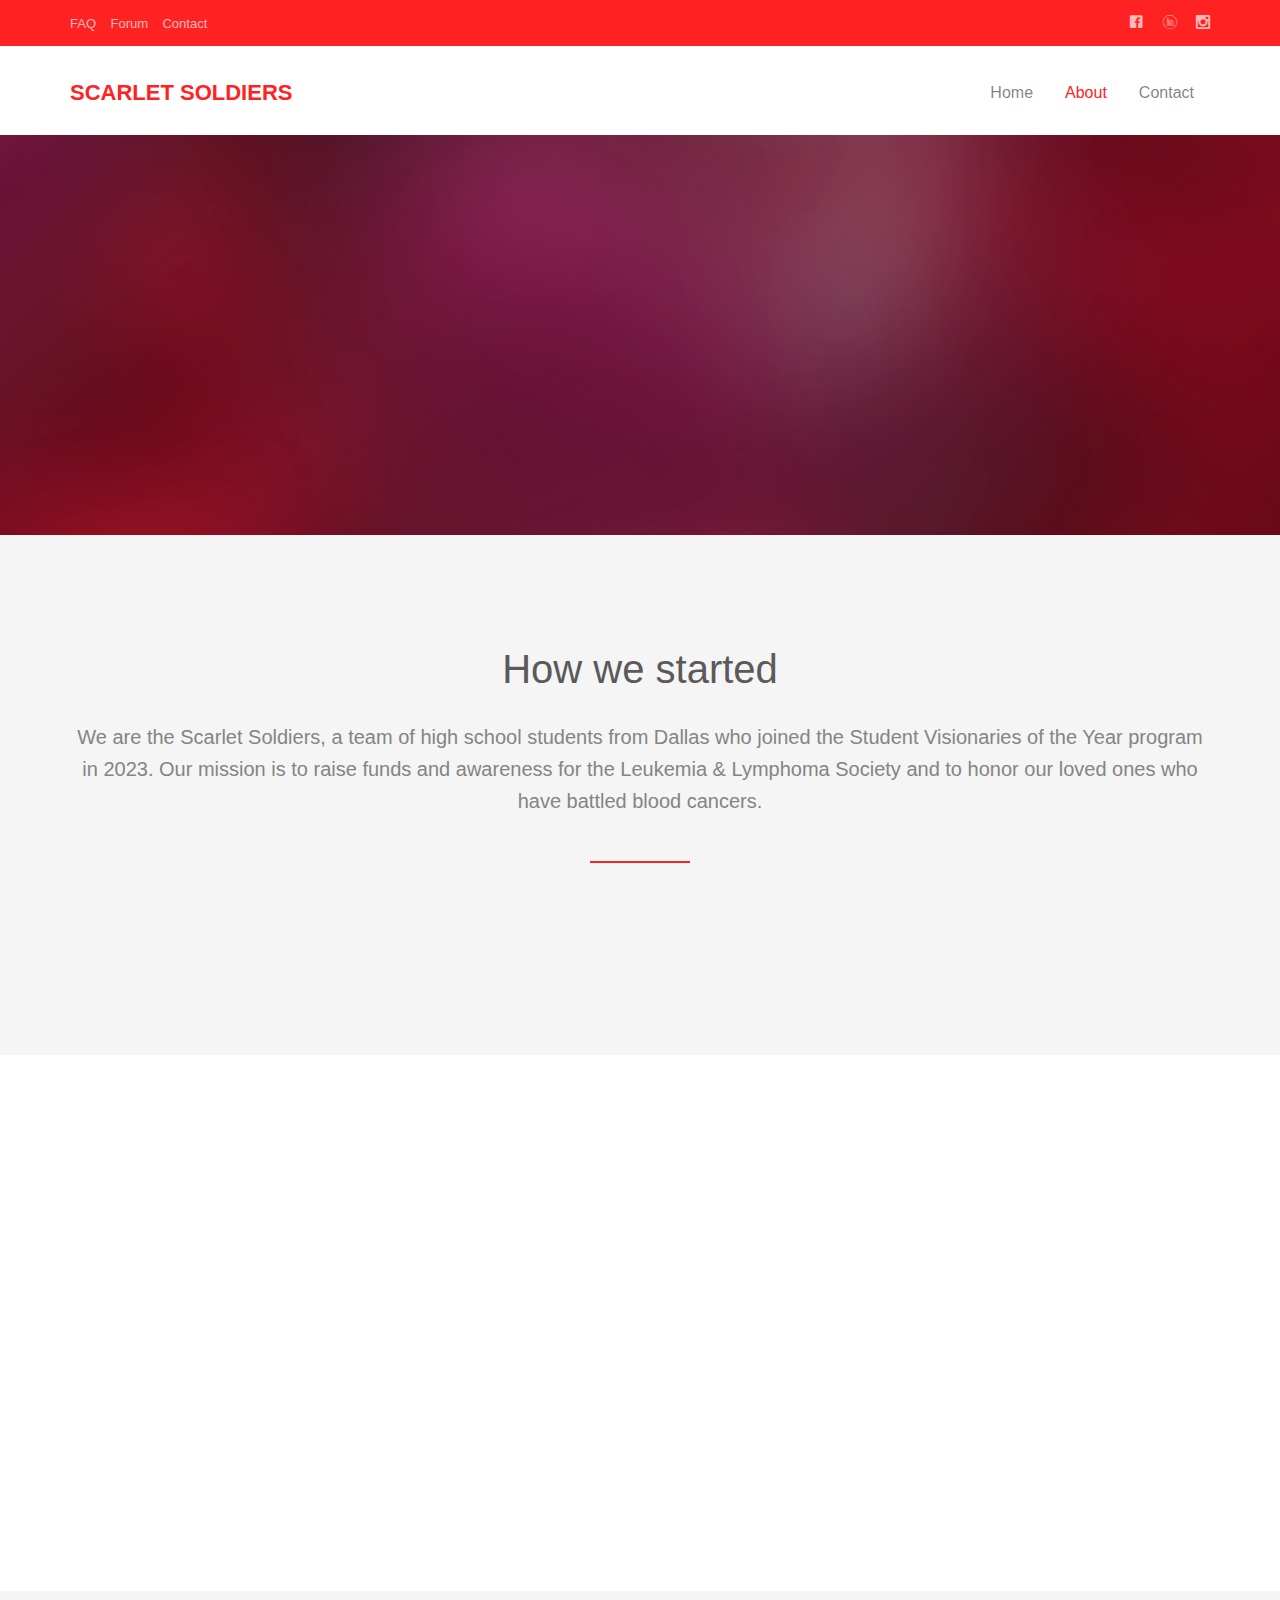
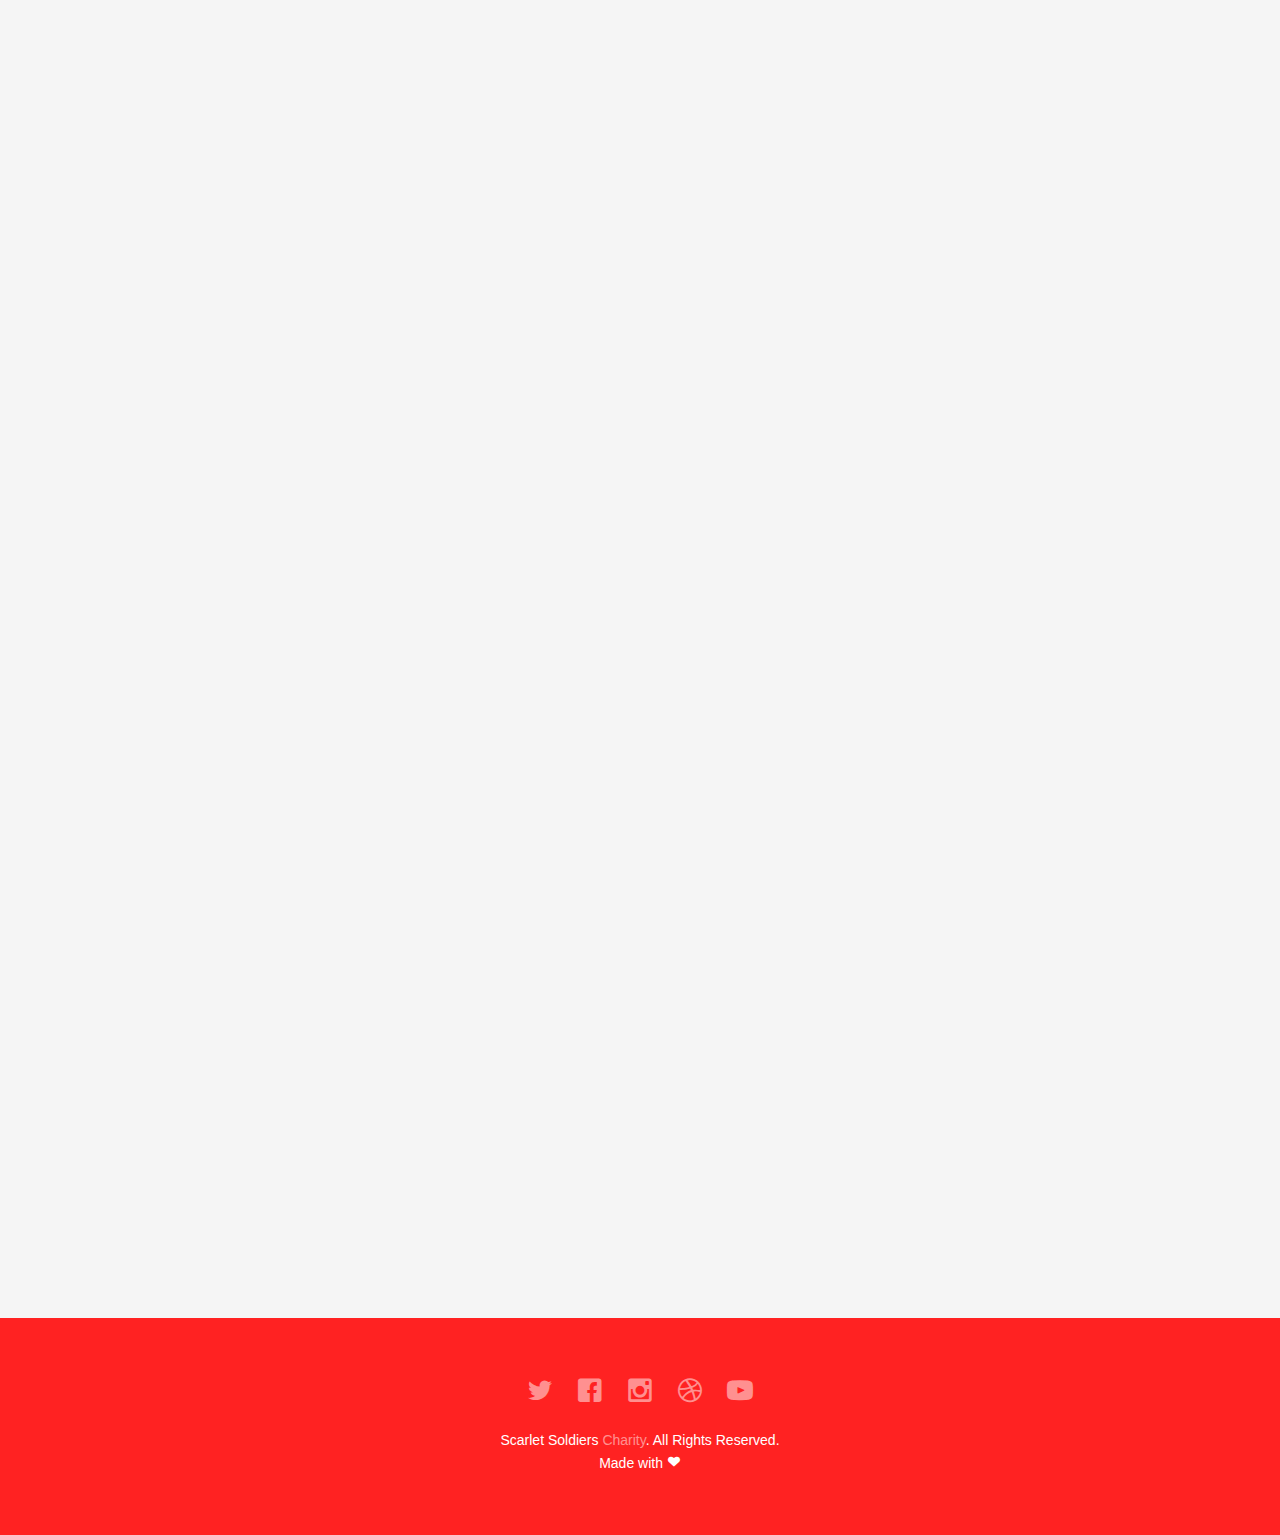
<file: about.html>
<!DOCTYPE html>
<!--[if lt IE 7]>      <html class="no-js lt-ie9 lt-ie8 lt-ie7"> <![endif]-->
<!--[if IE 7]>         <html class="no-js lt-ie9 lt-ie8"> <![endif]-->
<!--[if IE 8]>         <html class="no-js lt-ie9"> <![endif]-->
<!--[if gt IE 8]><!--> <html class="no-js"> <!--<![endif]-->
	<head>
	<meta charset="utf-8">
	<meta http-equiv="X-UA-Compatible" content="IE=edge">
	<title>About&mdash; Join The Fight! Dallas Based!</title>
	<meta name="viewport" content="width=device-width, initial-scale=1">
	<meta name="description" content="Fundraising for LLS" />
	<meta name="keywords" content="lukemia, lymphoma, Scarlet Soldiers, cancer, lls" />
	<meta name="author" content="Scarlet Soldiers" />

  <!-- 
	//////////////////////////////////////////////////////

	FREE HTML5 TEMPLATE 
	DESIGNED & DEVELOPED by FREEHTML5.CO
		
	Website: 		http://freehtml5.co/
	Email: 			info@freehtml5.co
	Twitter: 		http://twitter.com/fh5co
	Facebook: 		https://www.facebook.com/fh5co

	//////////////////////////////////////////////////////
	 -->

  	<!-- Facebook and Twitter integration -->
	<meta property="og:title" content=""/>
	<meta property="og:image" content=""/>
	<meta property="og:url" content=""/>
	<meta property="og:site_name" content=""/>
	<meta property="og:description" content=""/>
	<meta name="twitter:title" content="" />
	<meta name="twitter:image" content="" />
	<meta name="twitter:url" content="" />
	<meta name="twitter:card" content="" />

	<!-- Place favicon.ico and apple-touch-icon.png in the root directory -->
	<link rel="shortcut icon" href="favicon.ico">

	<!-- <link href='https://fonts.googleapis.com/css?family=Open+Sans:400,700,300' rel='stylesheet' type='text/css'> -->
	
	<!-- Animate.css -->
	<link rel="stylesheet" href="css/animate.css">
	<!-- Icomoon Icon Fonts-->
	<link rel="stylesheet" href="css/icomoon.css">
	<!-- Bootstrap  -->
	<link rel="stylesheet" href="css/bootstrap.css">
	<!-- Superfish -->
	<link rel="stylesheet" href="css/superfish.css">

	<link rel="stylesheet" href="css/style.css">


	<!-- Modernizr JS -->
	<script src="js/modernizr-2.6.2.min.js"></script>
	<!-- FOR IE9 below -->
	<!--[if lt IE 9]>
	<script src="js/respond.min.js"></script>
	<![endif]-->

	</head>
	<body>
		<div id="fh5co-wrapper">
		<div id="fh5co-page">
		<div class="header-top">
			<div class="container">
				<div class="row">
					<div class="col-md-6 col-sm-6 text-left fh5co-link">
						<a href="#">FAQ</a>
						<a href="#">Forum</a>
						<a href="#">Contact</a>
					</div>
					<div class="col-md-6 col-sm-6 text-right fh5co-social">
						<a href="#" class="grow"><i class="icon-facebook2"></i></a>
						<a href="#" class="grow"><i class="icon-linkedin"></i></a>
						<a href="https://www.instagram.com/scarlet_soldiers/" class="grow"><i class="icon-instagram2"></i></a>
					</div>
				</div>
			</div>
		</div>
		<header id="fh5co-header-section" class="sticky-banner">
			<div class="container">
				<div class="nav-header">
					<a href="#" class="js-fh5co-nav-toggle fh5co-nav-toggle dark"><i></i></a>
					<h1 id="fh5co-logo"><a href="index.html">Scarlet Soldiers</a></h1>
					<!-- START #fh5co-menu-wrap -->
					<nav id="fh5co-menu-wrap" role="navigation">
						<ul class="sf-menu" id="fh5co-primary-menu">
							<li>
								<a href="index.html">Home</a>
							</li>
							<li class="active"><a href="about.html">About</a></li>
							<li><a href="contact.html">Contact</a></li>
						</ul>
					</nav>
				</div>
			</div>
		</header>
		
		

		<div class="fh5co-hero">
			<div class="fh5co-overlay"></div>
			<div class="fh5co-cover text-center" data-stellar-background-ratio="0.5" style="background-image: url(images/cover_bg_2.jpg);">
				<div class="desc animate-box">
					<h2>We Are <strong>Non-profit</strong></h2>
					<span>A Team for the Student Visionaries program by The Leukemia & Lymphoma Society</span>
					<span><a class="btn btn-primary btn-lg" href="https://events.lls.org/ntx/svoyntx24/JRamirez">Donate Now</a></span>
				</div>
			</div>

		</div>
		
		<div id="fh5co-feature-product" class="fh5co-section-gray">
			<div class="container">
				<div class="row">
					<div class="col-md-12 text-center heading-section">
						<h3>How we started</h3>
						<p>We are the Scarlet Soldiers, a team of high school students from Dallas who joined the Student Visionaries of the Year program in 2023. Our mission is to raise funds and awareness for the Leukemia & Lymphoma Society and to honor our loved ones who have battled blood cancers.</p>
					</div>
				</div>
				
			</div>
		</div>

		
		<div id="fh5co-portfolio">
			<div class="container">

				<div class="row">
					<div class="col-md-6 col-md-offset-3 text-center heading-section animate-box">
						<h3>Donate</h3>
						<p>A donation of any ammount is graciously accepted. Even a donation of one dollar can help save a life.</p>
					</div>
				</div>
				<div class="row">
					<div class="col-md-4 col-md-offset-4 text-center animate-box">
						<a href="https://events.lls.org/ntx/svoyntx24/JRamirez" class="btn btn-primary btn-lg">Help Save a Life</a>
					</div>
				</div>

				
			</div>
		</div>
		

		
		<div id="fh5co-content-section" class="fh5co-section-gray">
			<div class="container">
				<div class="row">
					<div class="col-md-8 col-md-offset-2 text-center heading-section animate-box">
						<h3>Leadership</h3>
						<p>Meet our team below.</p>
					</div>
				</div>
			</div>
			<div class="container">
				<div class="row">
					<div class="col-md-4">
						<div class="fh5co-team text-center animate-box">
							<figure>
								<img src="images/person_1.jpg" alt="user">
							</figure>

							<div>
								<h3>Aaron Sada</h3>
								<p><span>Team Leader</span></p>
								<p>I joined the team because I wanted to use my leadership skills and passion for music to raise funds and awareness for the fight against blood cancer.</p>
							</div>
							<!--
							<p class="fh5co-social-icons">
								<a href="#"><i class="icon-twitter2"></i></a>
								<a href="#"><i class="icon-linkedin2"></i></a>
								<a href="#"><i class="icon-facebook3"></i></a>
							</p>-->
						</div>
					</div>
					<div class="col-md-4">
						<div class="fh5co-team text-center animate-box">
							<figure>
								<img src="images/person_2.jpg" alt="user">
							</figure>
							<div>
								<h3>Josh Ramirez</h3>
								<p><span>Team Member</span></p>
								<p> I joined the team because I wanted to show my solidarity and compassion for the people who are battling blood cancer and I wanted to support the research and patient services of LLS.</p>
							</div>
							<!--
							<p class="fh5co-social-icons">
								<a href="#"><i class="icon-twitter2"></i></a>
								<a href="#"><i class="icon-linkedin2"></i></a>
								<a href="#"><i class="icon-facebook3"></i></a>
							</p>-->
						</div>
					</div>
					<div class="col-md-4">
						<div class="fh5co-team text-center animate-box">
							<figure>
								<img src="images/person_3.jpg" alt="user">
							</figure>
							<div>
								<h3>Juliet Allen</h3>
								<p><span>Team Member</span></p>
								<p>I joined the team because I am interested in learning more about the science and innovation behind the treatments and cures for blood cancer and how I can contribute to the mission of LLS.</p>
							</div>
							<!--
							<p class="fh5co-social-icons">
								<a href="#"><i class="icon-twitter2"></i></a>
								<a href="#"><i class="icon-linkedin2"></i></a>
								<a href="#"><i class="icon-facebook3"></i></a>
							</p>-->
						</div>
					</div>
					
					<div class="col-md-4">

						<div class="fh5co-team text-center animate-box">
					  
						  <figure>
							<img src="images/person_4.jpg" alt="John Doe">
						  </figure>
					  
						  <div>
							<h3>Will Cook</h3>
							<p><span>Team Member</span></p>
							<p>I joined the team because I have a strong sense of social responsibility and I wanted to do my part in the fight against blood cancer and help others who are facing the same challenge.</p>  
						  </div>
					  <!--
						  <p class="fh5co-social-icons">
							<a href="#"><i class="icon-twitter2"></i></a>
							<a href="#"><i class="icon-linkedin2"></i></a>
							<a href="#"><i class="icon-facebook3"></i></a>
						  </p>-->
					  
						</div>
					  
					  </div>


					<div class="col-md-4">

						<div class="fh5co-team text-center animate-box">
					  
						  <figure>
							<img src="images/person_5.jpg" alt="John Doe">
						  </figure>
					  
						  <div>
							<h3>Maggie Pickens</h3>
							<p><span>Team Member</span></p>
							<p>I joined the team because I love dancing and I wanted to use my talent and creativity to organize events and activities that would engage the community and generate donations for LLS.</p>  
						  </div>
					  <!--
						  <p class="fh5co-social-icons">
							<a href="#"><i class="icon-twitter2"></i></a>
							<a href="#"><i class="icon-linkedin2"></i></a>
							<a href="#"><i class="icon-facebook3"></i></a>
						  </p>-->
					  
						</div>
					  
					  </div>  


					<div class="col-md-4">

						<div class="fh5co-team text-center animate-box">
					  
						  <figure>
							<img src="images/person_6.jpg" alt="John Doe">
						  </figure>
					  
						  <div>
							<h3>Gianluca Sabella</h3>
							<p><span>Team Member</span></p>
							<p>I joined the team because I am passionate about social justice and human rights and I wanted to make a difference in the lives of people who are affected by blood cancer and advocate for their needs and rights.</p>  
						  </div>
					  
						<!--  <p class="fh5co-social-icons">
							<a href="#"><i class="icon-twitter2"></i></a>
							<a href="#"><i class="icon-linkedin2"></i></a>
							<a href="#"><i class="icon-facebook3"></i></a>
						  </p>
					  -->
						</div>
					  
					  </div>
				</div>
			</div>
		</div>
		<!-- fh5co-content-section -->

		
		<footer>
			<div id="footer">
				<div class="container">
					<div class="row">
						<div class="col-md-6 col-md-offset-3 text-center">
							<p class="fh5co-social-icons">
								<a href="#"><i class="icon-twitter2"></i></a>
								<a href="#"><i class="icon-facebook2"></i></a>
								<a href="#"><i class="icon-instagram"></i></a>
								<a href="#"><i class="icon-dribbble2"></i></a>
								<a href="#"><i class="icon-youtube"></i></a>
							</p>
							<p>Scarlet Soldiers <a href="#">Charity</a>. All Rights Reserved. <br>Made with <i class="icon-heart3"></i></p>
						</div>
					</div>
				</div>
			</div>
		</footer>
	

	</div>
	<!-- END fh5co-page -->

	</div>
	<!-- END fh5co-wrapper -->

	<!-- jQuery -->


	<script src="js/jquery.min.js"></script>
	<!-- jQuery Easing -->
	<script src="js/jquery.easing.1.3.js"></script>
	<!-- Bootstrap -->
	<script src="js/bootstrap.min.js"></script>
	<!-- Waypoints -->
	<script src="js/jquery.waypoints.min.js"></script>
	<script src="js/sticky.js"></script>

	<!-- Stellar -->
	<script src="js/jquery.stellar.min.js"></script>
	<!-- Superfish -->
	<script src="js/hoverIntent.js"></script>
	<script src="js/superfish.js"></script>
	
	<!-- Main JS -->
	<script src="js/main.js"></script>

	</body>
</html>
</file>
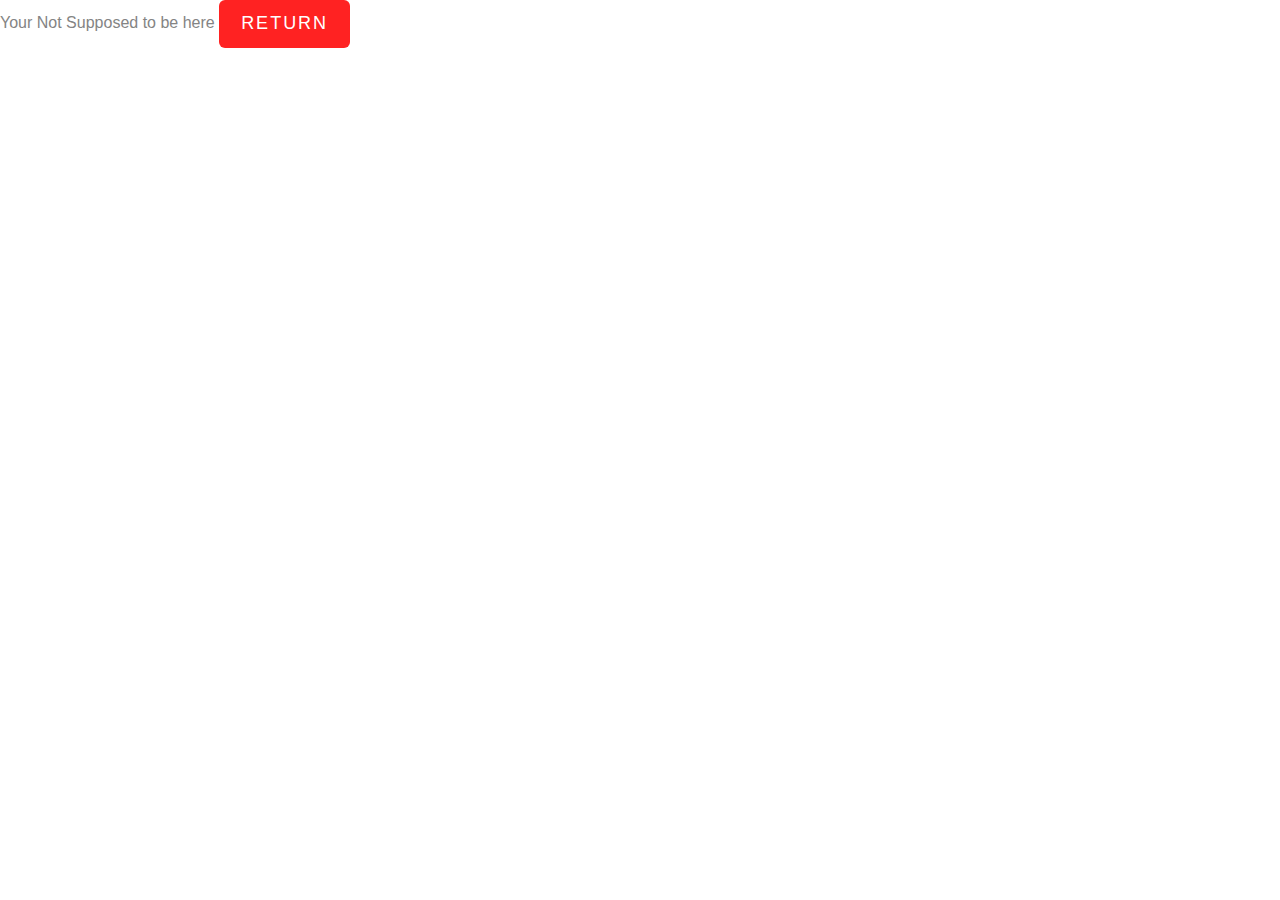
<file: blog.html>
Your Not Supposed to be here

<!DOCTYPE html>
<html lang="en">
<head>
    <meta charset="UTF-8">
    <meta name="viewport" content="width=device-width, initial-scale=1.0">
    <title>No Blog</title>
    <!-- Add your CSS stylesheets or links here if needed -->
	<!-- Animate.css -->
	<link rel="stylesheet" href="css/animate.css">
	<!-- Icomoon Icon Fonts-->
	<link rel="stylesheet" href="css/icomoon.css">
	<!-- Bootstrap  -->
	<link rel="stylesheet" href="css/bootstrap.css">
	<!-- Superfish -->
	<link rel="stylesheet" href="css/superfish.css">

	<link rel="stylesheet" href="css/style.css">

<!-- Modernizr JS -->
<script src="js/modernizr-2.6.2.min.js"></script>
<!-- FOR IE9 below -->
<!--[if lt IE 9]>
<script src="js/respond.min.js"></script>
<![endif]-->

</head>
<body>



    <!-- Your page content goes here -->
    
    <span><a class="btn btn-primary btn-lg" href="index.html">Return</a></span>

    <!-- Add your scripts or additional HTML content here if needed -->

</body>
</html>
</file>
<file: css/icomoon.css>
@font-face {
    font-family: 'icomoon';
    src:    url('fonts/icomoon.eot?1oniuf');
    src:    url('fonts/icomoon.eot?1oniuf#iefix') format('embedded-opentype'),
        url('fonts/icomoon.ttf?1oniuf') format('truetype'),
        url('fonts/icomoon.woff?1oniuf') format('woff'),
        url('fonts/icomoon.svg?1oniuf#icomoon') format('svg');
    font-weight: normal;
    font-style: normal;
}

[class^="icon-"], [class*=" icon-"] {
    /* use !important to prevent issues with browser extensions that change fonts */
    font-family: 'icomoon' !important;
    speak: none;
    font-style: normal;
    font-weight: normal;
    font-variant: normal;
    text-transform: none;
    line-height: 1;

    /* Better Font Rendering =========== */
    -webkit-font-smoothing: antialiased;
    -moz-osx-font-smoothing: grayscale;
}

.icon-mobile:before {
    content: "\e000";
}
.icon-laptop:before {
    content: "\e001";
}
.icon-desktop:before {
    content: "\e002";
}
.icon-tablet:before {
    content: "\e003";
}
.icon-phone:before {
    content: "\e004";
}
.icon-document:before {
    content: "\e005";
}
.icon-documents:before {
    content: "\e006";
}
.icon-search:before {
    content: "\e007";
}
.icon-clipboard:before {
    content: "\e008";
}
.icon-newspaper:before {
    content: "\e009";
}
.icon-notebook:before {
    content: "\e00a";
}
.icon-book-open:before {
    content: "\e00b";
}
.icon-browser:before {
    content: "\e00c";
}
.icon-calendar:before {
    content: "\e00d";
}
.icon-presentation:before {
    content: "\e00e";
}
.icon-picture:before {
    content: "\e00f";
}
.icon-pictures:before {
    content: "\e010";
}
.icon-video:before {
    content: "\e011";
}
.icon-camera:before {
    content: "\e012";
}
.icon-printer:before {
    content: "\e013";
}
.icon-toolbox:before {
    content: "\e014";
}
.icon-briefcase:before {
    content: "\e015";
}
.icon-wallet:before {
    content: "\e016";
}
.icon-gift:before {
    content: "\e017";
}
.icon-bargraph:before {
    content: "\e018";
}
.icon-grid:before {
    content: "\e019";
}
.icon-expand:before {
    content: "\e01a";
}
.icon-focus:before {
    content: "\e01b";
}
.icon-edit:before {
    content: "\e01c";
}
.icon-adjustments:before {
    content: "\e01d";
}
.icon-ribbon:before {
    content: "\e01e";
}
.icon-hourglass:before {
    content: "\e01f";
}
.icon-lock:before {
    content: "\e020";
}
.icon-megaphone:before {
    content: "\e021";
}
.icon-shield:before {
    content: "\e022";
}
.icon-trophy:before {
    content: "\e023";
}
.icon-flag:before {
    content: "\e024";
}
.icon-map:before {
    content: "\e025";
}
.icon-puzzle:before {
    content: "\e026";
}
.icon-basket:before {
    content: "\e027";
}
.icon-envelope:before {
    content: "\e028";
}
.icon-streetsign:before {
    content: "\e029";
}
.icon-telescope:before {
    content: "\e02a";
}
.icon-gears:before {
    content: "\e02b";
}
.icon-key:before {
    content: "\e02c";
}
.icon-paperclip:before {
    content: "\e02d";
}
.icon-attachment:before {
    content: "\e02e";
}
.icon-pricetags:before {
    content: "\e02f";
}
.icon-lightbulb:before {
    content: "\e030";
}
.icon-layers:before {
    content: "\e031";
}
.icon-pencil:before {
    content: "\e032";
}
.icon-tools:before {
    content: "\e033";
}
.icon-tools-2:before {
    content: "\e034";
}
.icon-scissors:before {
    content: "\e035";
}
.icon-paintbrush:before {
    content: "\e036";
}
.icon-magnifying-glass:before {
    content: "\e037";
}
.icon-circle-compass:before {
    content: "\e038";
}
.icon-linegraph:before {
    content: "\e039";
}
.icon-mic:before {
    content: "\e03a";
}
.icon-strategy:before {
    content: "\e03b";
}
.icon-beaker:before {
    content: "\e03c";
}
.icon-caution:before {
    content: "\e03d";
}
.icon-recycle:before {
    content: "\e03e";
}
.icon-anchor:before {
    content: "\e03f";
}
.icon-profile-male:before {
    content: "\e040";
}
.icon-profile-female:before {
    content: "\e041";
}
.icon-bike:before {
    content: "\e042";
}
.icon-wine:before {
    content: "\e043";
}
.icon-hotairballoon:before {
    content: "\e044";
}
.icon-globe:before {
    content: "\e045";
}
.icon-genius:before {
    content: "\e046";
}
.icon-map-pin:before {
    content: "\e047";
}
.icon-dial:before {
    content: "\e048";
}
.icon-chat:before {
    content: "\e049";
}
.icon-heart:before {
    content: "\e04a";
}
.icon-cloud:before {
    content: "\e04b";
}
.icon-upload:before {
    content: "\e04c";
}
.icon-download:before {
    content: "\e04d";
}
.icon-target:before {
    content: "\e04e";
}
.icon-hazardous:before {
    content: "\e04f";
}
.icon-piechart:before {
    content: "\e050";
}
.icon-speedometer:before {
    content: "\e051";
}
.icon-global:before {
    content: "\e052";
}
.icon-compass:before {
    content: "\e053";
}
.icon-lifesaver:before {
    content: "\e054";
}
.icon-clock:before {
    content: "\e055";
}
.icon-aperture:before {
    content: "\e056";
}
.icon-quote:before {
    content: "\e057";
}
.icon-scope:before {
    content: "\e058";
}
.icon-alarmclock:before {
    content: "\e059";
}
.icon-refresh:before {
    content: "\e05a";
}
.icon-happy:before {
    content: "\e05b";
}
.icon-sad:before {
    content: "\e05c";
}
.icon-facebook:before {
    content: "\e05d";
}
.icon-twitter:before {
    content: "\e05e";
}
.icon-googleplus:before {
    content: "\e05f";
}
.icon-rss:before {
    content: "\e060";
}
.icon-tumblr:before {
    content: "\e061";
}
.icon-linkedin:before {
    content: "\e062";
}
.icon-dribbble:before {
    content: "\e063";
}
.icon-box2:before {
    content: "\ea82";
}
.icon-write:before {
    content: "\ea83";
}
.icon-clock2:before {
    content: "\ea84";
}
.icon-reply2:before {
    content: "\ea85";
}
.icon-reply-all2:before {
    content: "\ea86";
}
.icon-forward2:before {
    content: "\ea87";
}
.icon-flag2:before {
    content: "\ea88";
}
.icon-search2:before {
    content: "\ea89";
}
.icon-trash2:before {
    content: "\ea8a";
}
.icon-envelope2:before {
    content: "\ea8b";
}
.icon-bubble:before {
    content: "\ea8c";
}
.icon-bubbles:before {
    content: "\ea8d";
}
.icon-user2:before {
    content: "\ea8e";
}
.icon-users2:before {
    content: "\ea8f";
}
.icon-cloud2:before {
    content: "\ea90";
}
.icon-download2:before {
    content: "\ea91";
}
.icon-upload2:before {
    content: "\ea92";
}
.icon-rain:before {
    content: "\ea93";
}
.icon-sun:before {
    content: "\ea94";
}
.icon-moon2:before {
    content: "\ea95";
}
.icon-bell2:before {
    content: "\ea96";
}
.icon-folder2:before {
    content: "\ea97";
}
.icon-pin2:before {
    content: "\ea98";
}
.icon-sound2:before {
    content: "\ea99";
}
.icon-microphone:before {
    content: "\ea9a";
}
.icon-camera2:before {
    content: "\ea9b";
}
.icon-image2:before {
    content: "\ea9c";
}
.icon-cog2:before {
    content: "\ea9d";
}
.icon-calendar2:before {
    content: "\ea9e";
}
.icon-book2:before {
    content: "\ea9f";
}
.icon-map-marker:before {
    content: "\eaa0";
}
.icon-store:before {
    content: "\eaa1";
}
.icon-support:before {
    content: "\eaa2";
}
.icon-tag2:before {
    content: "\eaa3";
}
.icon-heart2:before {
    content: "\eaa4";
}
.icon-video-camera:before {
    content: "\eaa5";
}
.icon-trophy2:before {
    content: "\eaa6";
}
.icon-cart:before {
    content: "\eaa7";
}
.icon-eye2:before {
    content: "\eaa8";
}
.icon-cancel:before {
    content: "\eaa9";
}
.icon-chart:before {
    content: "\eaaa";
}
.icon-target2:before {
    content: "\eaab";
}
.icon-printer2:before {
    content: "\eaac";
}
.icon-location2:before {
    content: "\eaad";
}
.icon-bookmark2:before {
    content: "\eaae";
}
.icon-monitor:before {
    content: "\eaaf";
}
.icon-cross2:before {
    content: "\eab0";
}
.icon-plus2:before {
    content: "\eab1";
}
.icon-left:before {
    content: "\eab2";
}
.icon-up:before {
    content: "\eab3";
}
.icon-browser2:before {
    content: "\eab4";
}
.icon-windows:before {
    content: "\eab5";
}
.icon-switch2:before {
    content: "\eab6";
}
.icon-dashboard:before {
    content: "\eab7";
}
.icon-play:before {
    content: "\eab8";
}
.icon-fast-forward:before {
    content: "\eab9";
}
.icon-next:before {
    content: "\eaba";
}
.icon-refresh2:before {
    content: "\eabb";
}
.icon-film:before {
    content: "\eabc";
}
.icon-home2:before {
    content: "\eabd";
}
.icon-add-to-list:before {
    content: "\e901";
}
.icon-classic-computer:before {
    content: "\e902";
}
.icon-controller-fast-backward:before {
    content: "\e903";
}
.icon-creative-commons-attribution:before {
    content: "\e904";
}
.icon-creative-commons-noderivs:before {
    content: "\e905";
}
.icon-creative-commons-noncommercial-eu:before {
    content: "\e906";
}
.icon-creative-commons-noncommercial-us:before {
    content: "\e907";
}
.icon-creative-commons-public-domain:before {
    content: "\e908";
}
.icon-creative-commons-remix:before {
    content: "\e909";
}
.icon-creative-commons-share:before {
    content: "\e90a";
}
.icon-creative-commons-sharealike:before {
    content: "\e90b";
}
.icon-creative-commons:before {
    content: "\e90c";
}
.icon-document-landscape:before {
    content: "\e90d";
}
.icon-remove-user:before {
    content: "\e90e";
}
.icon-warning:before {
    content: "\e90f";
}
.icon-arrow-bold-down:before {
    content: "\e910";
}
.icon-arrow-bold-left:before {
    content: "\e911";
}
.icon-arrow-bold-right:before {
    content: "\e912";
}
.icon-arrow-bold-up:before {
    content: "\e913";
}
.icon-arrow-down:before {
    content: "\e914";
}
.icon-arrow-left:before {
    content: "\e915";
}
.icon-arrow-long-down:before {
    content: "\e916";
}
.icon-arrow-long-left:before {
    content: "\e917";
}
.icon-arrow-long-right:before {
    content: "\e918";
}
.icon-arrow-long-up:before {
    content: "\e919";
}
.icon-arrow-right:before {
    content: "\e91a";
}
.icon-arrow-up:before {
    content: "\e91b";
}
.icon-arrow-with-circle-down:before {
    content: "\e91c";
}
.icon-arrow-with-circle-left:before {
    content: "\e91d";
}
.icon-arrow-with-circle-right:before {
    content: "\e91e";
}
.icon-arrow-with-circle-up:before {
    content: "\e91f";
}
.icon-bookmark:before {
    content: "\e920";
}
.icon-bookmarks:before {
    content: "\e921";
}
.icon-chevron-down:before {
    content: "\e922";
}
.icon-chevron-left:before {
    content: "\e923";
}
.icon-chevron-right:before {
    content: "\e924";
}
.icon-chevron-small-down:before {
    content: "\e925";
}
.icon-chevron-small-left:before {
    content: "\e926";
}
.icon-chevron-small-right:before {
    content: "\e927";
}
.icon-chevron-small-up:before {
    content: "\e928";
}
.icon-chevron-thin-down:before {
    content: "\e929";
}
.icon-chevron-thin-left:before {
    content: "\e92a";
}
.icon-chevron-thin-right:before {
    content: "\e92b";
}
.icon-chevron-thin-up:before {
    content: "\e92c";
}
.icon-chevron-up:before {
    content: "\e92d";
}
.icon-chevron-with-circle-down:before {
    content: "\e92e";
}
.icon-chevron-with-circle-left:before {
    content: "\e92f";
}
.icon-chevron-with-circle-right:before {
    content: "\e930";
}
.icon-chevron-with-circle-up:before {
    content: "\e931";
}
.icon-cloud3:before {
    content: "\e932";
}
.icon-controller-fast-forward:before {
    content: "\e933";
}
.icon-controller-jump-to-start:before {
    content: "\e934";
}
.icon-controller-next:before {
    content: "\e935";
}
.icon-controller-paus:before {
    content: "\e936";
}
.icon-controller-play:before {
    content: "\e937";
}
.icon-controller-record:before {
    content: "\e938";
}
.icon-controller-stop:before {
    content: "\e939";
}
.icon-controller-volume:before {
    content: "\e93a";
}
.icon-dot-single:before {
    content: "\e93b";
}
.icon-dots-three-horizontal:before {
    content: "\e93c";
}
.icon-dots-three-vertical:before {
    content: "\e93d";
}
.icon-dots-two-horizontal:before {
    content: "\e93e";
}
.icon-dots-two-vertical:before {
    content: "\e93f";
}
.icon-download3:before {
    content: "\e940";
}
.icon-emoji-flirt:before {
    content: "\e941";
}
.icon-flow-branch:before {
    content: "\e942";
}
.icon-flow-cascade:before {
    content: "\e943";
}
.icon-flow-line:before {
    content: "\e944";
}
.icon-flow-parallel:before {
    content: "\e945";
}
.icon-flow-tree:before {
    content: "\e946";
}
.icon-install:before {
    content: "\e947";
}
.icon-layers2:before {
    content: "\e948";
}
.icon-open-book:before {
    content: "\e949";
}
.icon-resize-100:before {
    content: "\e94a";
}
.icon-resize-full-screen:before {
    content: "\e94b";
}
.icon-save:before {
    content: "\e94c";
}
.icon-select-arrows:before {
    content: "\e94d";
}
.icon-sound-mute:before {
    content: "\e94e";
}
.icon-sound:before {
    content: "\e94f";
}
.icon-trash:before {
    content: "\e950";
}
.icon-triangle-down:before {
    content: "\e951";
}
.icon-triangle-left:before {
    content: "\e952";
}
.icon-triangle-right:before {
    content: "\e953";
}
.icon-triangle-up:before {
    content: "\e954";
}
.icon-uninstall:before {
    content: "\e955";
}
.icon-upload-to-cloud:before {
    content: "\e956";
}
.icon-upload3:before {
    content: "\e957";
}
.icon-add-user:before {
    content: "\e958";
}
.icon-address:before {
    content: "\e959";
}
.icon-adjust:before {
    content: "\e95a";
}
.icon-air:before {
    content: "\e95b";
}
.icon-aircraft-landing:before {
    content: "\e95c";
}
.icon-aircraft-take-off:before {
    content: "\e95d";
}
.icon-aircraft:before {
    content: "\e95e";
}
.icon-align-bottom:before {
    content: "\e95f";
}
.icon-align-horizontal-middle:before {
    content: "\e960";
}
.icon-align-left:before {
    content: "\e961";
}
.icon-align-right:before {
    content: "\e962";
}
.icon-align-top:before {
    content: "\e963";
}
.icon-align-vertical-middle:before {
    content: "\e964";
}
.icon-archive:before {
    content: "\e965";
}
.icon-area-graph:before {
    content: "\e966";
}
.icon-attachment2:before {
    content: "\e967";
}
.icon-awareness-ribbon:before {
    content: "\e968";
}
.icon-back-in-time:before {
    content: "\e969";
}
.icon-back:before {
    content: "\e96a";
}
.icon-bar-graph:before {
    content: "\e96b";
}
.icon-battery:before {
    content: "\e96c";
}
.icon-beamed-note:before {
    content: "\e96d";
}
.icon-bell:before {
    content: "\e96e";
}
.icon-blackboard:before {
    content: "\e96f";
}
.icon-block:before {
    content: "\e970";
}
.icon-book:before {
    content: "\e971";
}
.icon-bowl:before {
    content: "\e972";
}
.icon-box:before {
    content: "\e973";
}
.icon-briefcase2:before {
    content: "\e974";
}
.icon-browser3:before {
    content: "\e975";
}
.icon-brush:before {
    content: "\e976";
}
.icon-bucket:before {
    content: "\e977";
}
.icon-cake:before {
    content: "\e978";
}
.icon-calculator:before {
    content: "\e979";
}
.icon-calendar3:before {
    content: "\e97a";
}
.icon-camera3:before {
    content: "\e97b";
}
.icon-ccw:before {
    content: "\e97c";
}
.icon-chat2:before {
    content: "\e97d";
}
.icon-check:before {
    content: "\e97e";
}
.icon-circle-with-cross:before {
    content: "\e97f";
}
.icon-circle-with-minus:before {
    content: "\e980";
}
.icon-circle-with-plus:before {
    content: "\e981";
}
.icon-circle:before {
    content: "\e982";
}
.icon-circular-graph:before {
    content: "\e983";
}
.icon-clapperboard:before {
    content: "\e984";
}
.icon-clipboard2:before {
    content: "\e985";
}
.icon-clock3:before {
    content: "\e986";
}
.icon-code:before {
    content: "\e987";
}
.icon-cog:before {
    content: "\e988";
}
.icon-colours:before {
    content: "\e989";
}
.icon-compass2:before {
    content: "\e98a";
}
.icon-copy:before {
    content: "\e98b";
}
.icon-credit-card:before {
    content: "\e98c";
}
.icon-credit:before {
    content: "\e98d";
}
.icon-cross:before {
    content: "\e98e";
}
.icon-cup:before {
    content: "\e98f";
}
.icon-cw:before {
    content: "\e990";
}
.icon-cycle:before {
    content: "\e991";
}
.icon-database:before {
    content: "\e992";
}
.icon-dial-pad:before {
    content: "\e993";
}
.icon-direction:before {
    content: "\e994";
}
.icon-document2:before {
    content: "\e995";
}
.icon-documents2:before {
    content: "\e996";
}
.icon-drink:before {
    content: "\e997";
}
.icon-drive:before {
    content: "\e998";
}
.icon-drop:before {
    content: "\e999";
}
.icon-edit2:before {
    content: "\e99a";
}
.icon-email:before {
    content: "\e99b";
}
.icon-emoji-happy:before {
    content: "\e99c";
}
.icon-emoji-neutral:before {
    content: "\e99d";
}
.icon-emoji-sad:before {
    content: "\e99e";
}
.icon-erase:before {
    content: "\e99f";
}
.icon-eraser:before {
    content: "\e9a0";
}
.icon-export:before {
    content: "\e9a1";
}
.icon-eye:before {
    content: "\e9a2";
}
.icon-feather:before {
    content: "\e9a3";
}
.icon-flag3:before {
    content: "\e9a4";
}
.icon-flash:before {
    content: "\e9a5";
}
.icon-flashlight:before {
    content: "\e9a6";
}
.icon-flat-brush:before {
    content: "\e9a7";
}
.icon-folder-images:before {
    content: "\e9a8";
}
.icon-folder-music:before {
    content: "\e9a9";
}
.icon-folder-video:before {
    content: "\e9aa";
}
.icon-folder:before {
    content: "\e9ab";
}
.icon-forward:before {
    content: "\e9ac";
}
.icon-funnel:before {
    content: "\e9ad";
}
.icon-game-controller:before {
    content: "\e9ae";
}
.icon-gauge:before {
    content: "\e9af";
}
.icon-globe2:before {
    content: "\e9b0";
}
.icon-graduation-cap:before {
    content: "\e9b1";
}
.icon-grid2:before {
    content: "\e9b2";
}
.icon-hair-cross:before {
    content: "\e9b3";
}
.icon-hand:before {
    content: "\e9b4";
}
.icon-heart-outlined:before {
    content: "\e9b5";
}
.icon-heart3:before {
    content: "\e9b6";
}
.icon-help-with-circle:before {
    content: "\e9b7";
}
.icon-help:before {
    content: "\e9b8";
}
.icon-home:before {
    content: "\e9b9";
}
.icon-hour-glass:before {
    content: "\e9ba";
}
.icon-image-inverted:before {
    content: "\e9bb";
}
.icon-image:before {
    content: "\e9bc";
}
.icon-images:before {
    content: "\e9bd";
}
.icon-inbox:before {
    content: "\e9be";
}
.icon-infinity:before {
    content: "\e9bf";
}
.icon-info-with-circle:before {
    content: "\e9c0";
}
.icon-info:before {
    content: "\e9c1";
}
.icon-key2:before {
    content: "\e9c2";
}
.icon-keyboard:before {
    content: "\e9c3";
}
.icon-lab-flask:before {
    content: "\e9c4";
}
.icon-landline:before {
    content: "\e9c5";
}
.icon-language:before {
    content: "\e9c6";
}
.icon-laptop2:before {
    content: "\e9c7";
}
.icon-leaf:before {
    content: "\e9c8";
}
.icon-level-down:before {
    content: "\e9c9";
}
.icon-level-up:before {
    content: "\e9ca";
}
.icon-lifebuoy:before {
    content: "\e9cb";
}
.icon-light-bulb:before {
    content: "\e9cc";
}
.icon-light-down:before {
    content: "\e9cd";
}
.icon-light-up:before {
    content: "\e9ce";
}
.icon-line-graph:before {
    content: "\e9cf";
}
.icon-link:before {
    content: "\e9d0";
}
.icon-list:before {
    content: "\e9d1";
}
.icon-location-pin:before {
    content: "\e9d2";
}
.icon-location:before {
    content: "\e9d3";
}
.icon-lock-open:before {
    content: "\e9d4";
}
.icon-lock2:before {
    content: "\e9d5";
}
.icon-log-out:before {
    content: "\e9d6";
}
.icon-login:before {
    content: "\e9d7";
}
.icon-loop:before {
    content: "\e9d8";
}
.icon-magnet:before {
    content: "\e9d9";
}
.icon-magnifying-glass2:before {
    content: "\e9da";
}
.icon-mail:before {
    content: "\e9db";
}
.icon-man:before {
    content: "\e9dc";
}
.icon-map2:before {
    content: "\e9dd";
}
.icon-mask:before {
    content: "\e9de";
}
.icon-medal:before {
    content: "\e9df";
}
.icon-megaphone2:before {
    content: "\e9e0";
}
.icon-menu:before {
    content: "\e9e1";
}
.icon-message:before {
    content: "\e9e2";
}
.icon-mic2:before {
    content: "\e9e3";
}
.icon-minus:before {
    content: "\e9e4";
}
.icon-mobile2:before {
    content: "\e9e5";
}
.icon-modern-mic:before {
    content: "\e9e6";
}
.icon-moon:before {
    content: "\e9e7";
}
.icon-mouse:before {
    content: "\e9e8";
}
.icon-music:before {
    content: "\e9e9";
}
.icon-network:before {
    content: "\e9ea";
}
.icon-new-message:before {
    content: "\e9eb";
}
.icon-new:before {
    content: "\e9ec";
}
.icon-news:before {
    content: "\e9ed";
}
.icon-note:before {
    content: "\e9ee";
}
.icon-notification:before {
    content: "\e9ef";
}
.icon-old-mobile:before {
    content: "\e9f0";
}
.icon-old-phone:before {
    content: "\e9f1";
}
.icon-palette:before {
    content: "\e9f2";
}
.icon-paper-plane:before {
    content: "\e9f3";
}
.icon-pencil2:before {
    content: "\e9f4";
}
.icon-phone2:before {
    content: "\e9f5";
}
.icon-pie-chart:before {
    content: "\e9f6";
}
.icon-pin:before {
    content: "\e9f7";
}
.icon-plus:before {
    content: "\e9f8";
}
.icon-popup:before {
    content: "\e9f9";
}
.icon-power-plug:before {
    content: "\e9fa";
}
.icon-price-ribbon:before {
    content: "\e9fb";
}
.icon-price-tag:before {
    content: "\e9fc";
}
.icon-print:before {
    content: "\e9fd";
}
.icon-progress-empty:before {
    content: "\e9fe";
}
.icon-progress-full:before {
    content: "\e9ff";
}
.icon-progress-one:before {
    content: "\ea00";
}
.icon-progress-two:before {
    content: "\ea01";
}
.icon-publish:before {
    content: "\ea02";
}
.icon-quote2:before {
    content: "\ea03";
}
.icon-radio:before {
    content: "\ea04";
}
.icon-reply-all:before {
    content: "\ea05";
}
.icon-reply:before {
    content: "\ea06";
}
.icon-retweet:before {
    content: "\ea07";
}
.icon-rocket:before {
    content: "\ea08";
}
.icon-round-brush:before {
    content: "\ea09";
}
.icon-rss2:before {
    content: "\ea0a";
}
.icon-ruler:before {
    content: "\ea0b";
}
.icon-scissors2:before {
    content: "\ea0c";
}
.icon-share-alternitive:before {
    content: "\ea0d";
}
.icon-share:before {
    content: "\ea0e";
}
.icon-shareable:before {
    content: "\ea0f";
}
.icon-shield2:before {
    content: "\ea10";
}
.icon-shop:before {
    content: "\ea11";
}
.icon-shopping-bag:before {
    content: "\ea12";
}
.icon-shopping-basket:before {
    content: "\ea13";
}
.icon-shopping-cart:before {
    content: "\ea14";
}
.icon-shuffle:before {
    content: "\ea15";
}
.icon-signal:before {
    content: "\ea16";
}
.icon-sound-mix:before {
    content: "\ea17";
}
.icon-sports-club:before {
    content: "\ea18";
}
.icon-spreadsheet:before {
    content: "\ea19";
}
.icon-squared-cross:before {
    content: "\ea1a";
}
.icon-squared-minus:before {
    content: "\ea1b";
}
.icon-squared-plus:before {
    content: "\ea1c";
}
.icon-star-outlined:before {
    content: "\ea1d";
}
.icon-star:before {
    content: "\ea1e";
}
.icon-stopwatch:before {
    content: "\ea1f";
}
.icon-suitcase:before {
    content: "\ea20";
}
.icon-swap:before {
    content: "\ea21";
}
.icon-sweden:before {
    content: "\ea22";
}
.icon-switch:before {
    content: "\ea23";
}
.icon-tablet2:before {
    content: "\ea24";
}
.icon-tag:before {
    content: "\ea25";
}
.icon-text-document-inverted:before {
    content: "\ea26";
}
.icon-text-document:before {
    content: "\ea27";
}
.icon-text:before {
    content: "\ea28";
}
.icon-thermometer:before {
    content: "\ea29";
}
.icon-thumbs-down:before {
    content: "\ea2a";
}
.icon-thumbs-up:before {
    content: "\ea2b";
}
.icon-thunder-cloud:before {
    content: "\ea2c";
}
.icon-ticket:before {
    content: "\ea2d";
}
.icon-time-slot:before {
    content: "\ea2e";
}
.icon-tools2:before {
    content: "\ea2f";
}
.icon-traffic-cone:before {
    content: "\ea30";
}
.icon-tree:before {
    content: "\ea31";
}
.icon-trophy3:before {
    content: "\ea32";
}
.icon-tv:before {
    content: "\ea33";
}
.icon-typing:before {
    content: "\ea34";
}
.icon-unread:before {
    content: "\ea35";
}
.icon-untag:before {
    content: "\ea36";
}
.icon-user:before {
    content: "\ea37";
}
.icon-users:before {
    content: "\ea38";
}
.icon-v-card:before {
    content: "\ea39";
}
.icon-video2:before {
    content: "\ea3a";
}
.icon-vinyl:before {
    content: "\ea3b";
}
.icon-voicemail:before {
    content: "\ea3c";
}
.icon-wallet2:before {
    content: "\ea3d";
}
.icon-water:before {
    content: "\ea3e";
}
.icon-500px-with-circle:before {
    content: "\ea3f";
}
.icon-500px:before {
    content: "\ea40";
}
.icon-basecamp:before {
    content: "\ea41";
}
.icon-behance:before {
    content: "\ea42";
}
.icon-creative-cloud:before {
    content: "\ea43";
}
.icon-dropbox:before {
    content: "\ea44";
}
.icon-evernote:before {
    content: "\ea45";
}
.icon-flattr:before {
    content: "\ea46";
}
.icon-foursquare:before {
    content: "\ea47";
}
.icon-google-drive:before {
    content: "\ea48";
}
.icon-google-hangouts:before {
    content: "\ea49";
}
.icon-grooveshark:before {
    content: "\ea4a";
}
.icon-icloud:before {
    content: "\ea4b";
}
.icon-mixi:before {
    content: "\ea4c";
}
.icon-onedrive:before {
    content: "\ea4d";
}
.icon-paypal:before {
    content: "\ea4e";
}
.icon-picasa:before {
    content: "\ea4f";
}
.icon-qq:before {
    content: "\ea50";
}
.icon-rdio-with-circle:before {
    content: "\ea51";
}
.icon-renren:before {
    content: "\ea52";
}
.icon-scribd:before {
    content: "\ea53";
}
.icon-sina-weibo:before {
    content: "\ea54";
}
.icon-skype-with-circle:before {
    content: "\ea55";
}
.icon-skype:before {
    content: "\ea56";
}
.icon-slideshare:before {
    content: "\ea57";
}
.icon-smashing:before {
    content: "\ea58";
}
.icon-soundcloud:before {
    content: "\ea59";
}
.icon-spotify-with-circle:before {
    content: "\ea5a";
}
.icon-spotify:before {
    content: "\ea5b";
}
.icon-swarm:before {
    content: "\ea5c";
}
.icon-vine-with-circle:before {
    content: "\ea5d";
}
.icon-vine:before {
    content: "\ea5e";
}
.icon-vk-alternitive:before {
    content: "\ea5f";
}
.icon-vk-with-circle:before {
    content: "\ea60";
}
.icon-vk:before {
    content: "\ea61";
}
.icon-xing-with-circle:before {
    content: "\ea62";
}
.icon-xing:before {
    content: "\ea63";
}
.icon-yelp:before {
    content: "\ea64";
}
.icon-dribbble-with-circle:before {
    content: "\ea65";
}
.icon-dribbble2:before {
    content: "\ea66";
}
.icon-facebook-with-circle:before {
    content: "\ea67";
}
.icon-facebook2:before {
    content: "\ea68";
}
.icon-flickr-with-circle:before {
    content: "\ea69";
}
.icon-flickr:before {
    content: "\ea6a";
}
.icon-github-with-circle:before {
    content: "\ea6b";
}
.icon-github:before {
    content: "\ea6c";
}
.icon-google-with-circle:before {
    content: "\ea6d";
}
.icon-google:before {
    content: "\ea6e";
}
.icon-instagram-with-circle:before {
    content: "\ea6f";
}
.icon-instagram:before {
    content: "\ea70";
}
.icon-lastfm-with-circle:before {
    content: "\ea71";
}
.icon-lastfm:before {
    content: "\ea72";
}
.icon-linkedin-with-circle:before {
    content: "\ea73";
}
.icon-linkedin2:before {
    content: "\ea74";
}
.icon-pinterest-with-circle:before {
    content: "\ea75";
}
.icon-pinterest:before {
    content: "\ea76";
}
.icon-rdio:before {
    content: "\ea77";
}
.icon-stumbleupon-with-circle:before {
    content: "\ea78";
}
.icon-stumbleupon:before {
    content: "\ea79";
}
.icon-tumblr-with-circle:before {
    content: "\ea7a";
}
.icon-tumblr2:before {
    content: "\ea7b";
}
.icon-twitter-with-circle:before {
    content: "\ea7c";
}
.icon-twitter2:before {
    content: "\ea7d";
}
.icon-vimeo-with-circle:before {
    content: "\ea7e";
}
.icon-vimeo:before {
    content: "\ea7f";
}
.icon-youtube-with-circle:before {
    content: "\ea80";
}
.icon-youtube:before {
    content: "\ea81";
}
.icon-home3:before {
    content: "\eabe";
}
.icon-home22:before {
    content: "\eabf";
}
.icon-home32:before {
    content: "\eac0";
}
.icon-office:before {
    content: "\eac1";
}
.icon-newspaper2:before {
    content: "\eac2";
}
.icon-pencil3:before {
    content: "\eac3";
}
.icon-pencil22:before {
    content: "\eac4";
}
.icon-quill:before {
    content: "\eac5";
}
.icon-pen:before {
    content: "\eac6";
}
.icon-blog:before {
    content: "\eac7";
}
.icon-eyedropper:before {
    content: "\eac8";
}
.icon-droplet:before {
    content: "\eac9";
}
.icon-paint-format:before {
    content: "\eaca";
}
.icon-image3:before {
    content: "\eacb";
}
.icon-images2:before {
    content: "\eacc";
}
.icon-camera4:before {
    content: "\eacd";
}
.icon-headphones:before {
    content: "\eace";
}
.icon-music2:before {
    content: "\eacf";
}
.icon-play2:before {
    content: "\ead0";
}
.icon-film2:before {
    content: "\ead1";
}
.icon-video-camera2:before {
    content: "\ead2";
}
.icon-dice:before {
    content: "\ead3";
}
.icon-pacman:before {
    content: "\ead4";
}
.icon-spades:before {
    content: "\ead5";
}
.icon-clubs:before {
    content: "\ead6";
}
.icon-diamonds:before {
    content: "\ead7";
}
.icon-bullhorn:before {
    content: "\ead8";
}
.icon-connection:before {
    content: "\ead9";
}
.icon-podcast:before {
    content: "\eada";
}
.icon-feed:before {
    content: "\eadb";
}
.icon-mic3:before {
    content: "\eadc";
}
.icon-book3:before {
    content: "\eadd";
}
.icon-books:before {
    content: "\eade";
}
.icon-library:before {
    content: "\eadf";
}
.icon-file-text:before {
    content: "\eae0";
}
.icon-profile:before {
    content: "\eae1";
}
.icon-file-empty:before {
    content: "\eae2";
}
.icon-files-empty:before {
    content: "\eae3";
}
.icon-file-text2:before {
    content: "\eae4";
}
.icon-file-picture:before {
    content: "\eae5";
}
.icon-file-music:before {
    content: "\eae6";
}
.icon-file-play:before {
    content: "\eae7";
}
.icon-file-video:before {
    content: "\eae8";
}
.icon-file-zip:before {
    content: "\eae9";
}
.icon-copy2:before {
    content: "\eaea";
}
.icon-paste:before {
    content: "\eaeb";
}
.icon-stack:before {
    content: "\eaec";
}
.icon-folder3:before {
    content: "\eaed";
}
.icon-folder-open:before {
    content: "\eaee";
}
.icon-folder-plus:before {
    content: "\eaef";
}
.icon-folder-minus:before {
    content: "\eaf0";
}
.icon-folder-download:before {
    content: "\eaf1";
}
.icon-folder-upload:before {
    content: "\eaf2";
}
.icon-price-tag2:before {
    content: "\eaf3";
}
.icon-price-tags:before {
    content: "\eaf4";
}
.icon-barcode:before {
    content: "\eaf5";
}
.icon-qrcode:before {
    content: "\eaf6";
}
.icon-ticket2:before {
    content: "\eaf7";
}
.icon-cart2:before {
    content: "\eaf8";
}
.icon-coin-dollar:before {
    content: "\eaf9";
}
.icon-coin-euro:before {
    content: "\eafa";
}
.icon-coin-pound:before {
    content: "\eafb";
}
.icon-coin-yen:before {
    content: "\eafc";
}
.icon-credit-card2:before {
    content: "\eafd";
}
.icon-calculator2:before {
    content: "\eafe";
}
.icon-lifebuoy2:before {
    content: "\eaff";
}
.icon-phone3:before {
    content: "\eb00";
}
.icon-phone-hang-up:before {
    content: "\eb01";
}
.icon-address-book:before {
    content: "\eb02";
}
.icon-envelop:before {
    content: "\eb03";
}
.icon-pushpin:before {
    content: "\eb04";
}
.icon-location3:before {
    content: "\eb05";
}
.icon-location22:before {
    content: "\eb06";
}
.icon-compass3:before {
    content: "\eb07";
}
.icon-compass22:before {
    content: "\eb08";
}
.icon-map3:before {
    content: "\eb09";
}
.icon-map22:before {
    content: "\eb0a";
}
.icon-history:before {
    content: "\eb0b";
}
.icon-clock4:before {
    content: "\eb0c";
}
.icon-clock22:before {
    content: "\eb0d";
}
.icon-alarm:before {
    content: "\eb0e";
}
.icon-bell3:before {
    content: "\eb0f";
}
.icon-stopwatch2:before {
    content: "\eb10";
}
.icon-calendar4:before {
    content: "\eb11";
}
.icon-printer3:before {
    content: "\eb12";
}
.icon-keyboard2:before {
    content: "\eb13";
}
.icon-display:before {
    content: "\eb14";
}
.icon-laptop3:before {
    content: "\eb15";
}
.icon-mobile3:before {
    content: "\eb16";
}
.icon-mobile22:before {
    content: "\eb17";
}
.icon-tablet3:before {
    content: "\eb18";
}
.icon-tv2:before {
    content: "\eb19";
}
.icon-drawer:before {
    content: "\eb1a";
}
.icon-drawer2:before {
    content: "\eb1b";
}
.icon-box-add:before {
    content: "\eb1c";
}
.icon-box-remove:before {
    content: "\eb1d";
}
.icon-download4:before {
    content: "\eb1e";
}
.icon-upload4:before {
    content: "\eb1f";
}
.icon-floppy-disk:before {
    content: "\eb20";
}
.icon-drive2:before {
    content: "\eb21";
}
.icon-database2:before {
    content: "\eb22";
}
.icon-undo:before {
    content: "\eb23";
}
.icon-redo:before {
    content: "\eb24";
}
.icon-undo2:before {
    content: "\eb25";
}
.icon-redo2:before {
    content: "\eb26";
}
.icon-forward3:before {
    content: "\eb27";
}
.icon-reply3:before {
    content: "\eb28";
}
.icon-bubble2:before {
    content: "\eb29";
}
.icon-bubbles2:before {
    content: "\eb2a";
}
.icon-bubbles22:before {
    content: "\eb2b";
}
.icon-bubble22:before {
    content: "\eb2c";
}
.icon-bubbles3:before {
    content: "\eb2d";
}
.icon-bubbles4:before {
    content: "\eb2e";
}
.icon-user3:before {
    content: "\eb2f";
}
.icon-users3:before {
    content: "\eb30";
}
.icon-user-plus:before {
    content: "\eb31";
}
.icon-user-minus:before {
    content: "\eb32";
}
.icon-user-check:before {
    content: "\eb33";
}
.icon-user-tie:before {
    content: "\eb34";
}
.icon-quotes-left:before {
    content: "\eb35";
}
.icon-quotes-right:before {
    content: "\eb36";
}
.icon-hour-glass2:before {
    content: "\eb37";
}
.icon-spinner:before {
    content: "\eb38";
}
.icon-spinner2:before {
    content: "\eb39";
}
.icon-spinner3:before {
    content: "\eb3a";
}
.icon-spinner4:before {
    content: "\eb3b";
}
.icon-spinner5:before {
    content: "\eb3c";
}
.icon-spinner6:before {
    content: "\eb3d";
}
.icon-spinner7:before {
    content: "\eb3e";
}
.icon-spinner8:before {
    content: "\eb3f";
}
.icon-spinner9:before {
    content: "\eb40";
}
.icon-spinner10:before {
    content: "\eb41";
}
.icon-spinner11:before {
    content: "\eb42";
}
.icon-binoculars:before {
    content: "\eb43";
}
.icon-search3:before {
    content: "\eb44";
}
.icon-zoom-in:before {
    content: "\eb45";
}
.icon-zoom-out:before {
    content: "\eb46";
}
.icon-enlarge:before {
    content: "\eb47";
}
.icon-shrink:before {
    content: "\eb48";
}
.icon-enlarge2:before {
    content: "\eb49";
}
.icon-shrink2:before {
    content: "\eb4a";
}
.icon-key3:before {
    content: "\eb4b";
}
.icon-key22:before {
    content: "\eb4c";
}
.icon-lock3:before {
    content: "\eb4d";
}
.icon-unlocked:before {
    content: "\eb4e";
}
.icon-wrench:before {
    content: "\eb4f";
}
.icon-equalizer:before {
    content: "\eb50";
}
.icon-equalizer2:before {
    content: "\eb51";
}
.icon-cog3:before {
    content: "\eb52";
}
.icon-cogs:before {
    content: "\eb53";
}
.icon-hammer:before {
    content: "\eb54";
}
.icon-magic-wand:before {
    content: "\eb55";
}
.icon-aid-kit:before {
    content: "\eb56";
}
.icon-bug:before {
    content: "\eb57";
}
.icon-pie-chart2:before {
    content: "\eb58";
}
.icon-stats-dots:before {
    content: "\eb59";
}
.icon-stats-bars:before {
    content: "\eb5a";
}
.icon-stats-bars2:before {
    content: "\eb5b";
}
.icon-trophy4:before {
    content: "\eb5c";
}
.icon-gift2:before {
    content: "\eb5d";
}
.icon-glass:before {
    content: "\eb5e";
}
.icon-glass2:before {
    content: "\eb5f";
}
.icon-mug:before {
    content: "\eb60";
}
.icon-spoon-knife:before {
    content: "\eb61";
}
.icon-leaf2:before {
    content: "\eb62";
}
.icon-rocket2:before {
    content: "\eb63";
}
.icon-meter:before {
    content: "\eb64";
}
.icon-meter2:before {
    content: "\eb65";
}
.icon-hammer2:before {
    content: "\eb66";
}
.icon-fire:before {
    content: "\eb67";
}
.icon-lab:before {
    content: "\eb68";
}
.icon-magnet2:before {
    content: "\eb69";
}
.icon-bin:before {
    content: "\eb6a";
}
.icon-bin2:before {
    content: "\eb6b";
}
.icon-briefcase3:before {
    content: "\eb6c";
}
.icon-airplane:before {
    content: "\eb6d";
}
.icon-truck:before {
    content: "\eb6e";
}
.icon-road:before {
    content: "\eb6f";
}
.icon-accessibility:before {
    content: "\eb70";
}
.icon-target3:before {
    content: "\eb71";
}
.icon-shield3:before {
    content: "\eb72";
}
.icon-power:before {
    content: "\eb73";
}
.icon-switch3:before {
    content: "\eb74";
}
.icon-power-cord:before {
    content: "\eb75";
}
.icon-clipboard3:before {
    content: "\eb76";
}
.icon-list-numbered:before {
    content: "\eb77";
}
.icon-list2:before {
    content: "\eb78";
}
.icon-list22:before {
    content: "\eb79";
}
.icon-tree2:before {
    content: "\eb7a";
}
.icon-menu2:before {
    content: "\eb7b";
}
.icon-menu22:before {
    content: "\eb7c";
}
.icon-menu3:before {
    content: "\eb7d";
}
.icon-menu4:before {
    content: "\eb7e";
}
.icon-cloud4:before {
    content: "\eb7f";
}
.icon-cloud-download:before {
    content: "\eb80";
}
.icon-cloud-upload:before {
    content: "\eb81";
}
.icon-cloud-check:before {
    content: "\eb82";
}
.icon-download22:before {
    content: "\eb83";
}
.icon-upload22:before {
    content: "\eb84";
}
.icon-download32:before {
    content: "\eb85";
}
.icon-upload32:before {
    content: "\eb86";
}
.icon-sphere:before {
    content: "\eb87";
}
.icon-earth:before {
    content: "\eb88";
}
.icon-link2:before {
    content: "\eb89";
}
.icon-flag4:before {
    content: "\eb8a";
}
.icon-attachment3:before {
    content: "\eb8b";
}
.icon-eye3:before {
    content: "\eb8c";
}
.icon-eye-plus:before {
    content: "\eb8d";
}
.icon-eye-minus:before {
    content: "\eb8e";
}
.icon-eye-blocked:before {
    content: "\eb8f";
}
.icon-bookmark3:before {
    content: "\eb90";
}
.icon-bookmarks2:before {
    content: "\eb91";
}
.icon-sun2:before {
    content: "\eb92";
}
.icon-contrast:before {
    content: "\eb93";
}
.icon-brightness-contrast:before {
    content: "\eb94";
}
.icon-star-empty:before {
    content: "\eb95";
}
.icon-star-half:before {
    content: "\eb96";
}
.icon-star-full:before {
    content: "\eb97";
}
.icon-heart4:before {
    content: "\eb98";
}
.icon-heart-broken:before {
    content: "\eb99";
}
.icon-man2:before {
    content: "\eb9a";
}
.icon-woman:before {
    content: "\eb9b";
}
.icon-man-woman:before {
    content: "\eb9c";
}
.icon-happy2:before {
    content: "\eb9d";
}
.icon-happy22:before {
    content: "\eb9e";
}
.icon-smile:before {
    content: "\eb9f";
}
.icon-smile2:before {
    content: "\eba0";
}
.icon-tongue:before {
    content: "\eba1";
}
.icon-tongue2:before {
    content: "\eba2";
}
.icon-sad2:before {
    content: "\eba3";
}
.icon-sad22:before {
    content: "\eba4";
}
.icon-wink:before {
    content: "\eba5";
}
.icon-wink2:before {
    content: "\eba6";
}
.icon-grin:before {
    content: "\eba7";
}
.icon-grin2:before {
    content: "\eba8";
}
.icon-cool:before {
    content: "\eba9";
}
.icon-cool2:before {
    content: "\ebaa";
}
.icon-angry:before {
    content: "\ebab";
}
.icon-angry2:before {
    content: "\ebac";
}
.icon-evil:before {
    content: "\ebad";
}
.icon-evil2:before {
    content: "\ebae";
}
.icon-shocked:before {
    content: "\ebaf";
}
.icon-shocked2:before {
    content: "\ebb0";
}
.icon-baffled:before {
    content: "\ebb1";
}
.icon-baffled2:before {
    content: "\ebb2";
}
.icon-confused:before {
    content: "\ebb3";
}
.icon-confused2:before {
    content: "\ebb4";
}
.icon-neutral:before {
    content: "\ebb5";
}
.icon-neutral2:before {
    content: "\ebb6";
}
.icon-hipster:before {
    content: "\ebb7";
}
.icon-hipster2:before {
    content: "\ebb8";
}
.icon-wondering:before {
    content: "\ebb9";
}
.icon-wondering2:before {
    content: "\ebba";
}
.icon-sleepy:before {
    content: "\ebbb";
}
.icon-sleepy2:before {
    content: "\ebbc";
}
.icon-frustrated:before {
    content: "\ebbd";
}
.icon-frustrated2:before {
    content: "\ebbe";
}
.icon-crying:before {
    content: "\ebbf";
}
.icon-crying2:before {
    content: "\ebc0";
}
.icon-point-up:before {
    content: "\ebc1";
}
.icon-point-right:before {
    content: "\ebc2";
}
.icon-point-down:before {
    content: "\ebc3";
}
.icon-point-left:before {
    content: "\ebc4";
}
.icon-warning2:before {
    content: "\ebc5";
}
.icon-notification2:before {
    content: "\ebc6";
}
.icon-question:before {
    content: "\ebc7";
}
.icon-plus3:before {
    content: "\ebc8";
}
.icon-minus2:before {
    content: "\ebc9";
}
.icon-info2:before {
    content: "\ebca";
}
.icon-cancel-circle:before {
    content: "\ebcb";
}
.icon-blocked:before {
    content: "\ebcc";
}
.icon-cross3:before {
    content: "\ebcd";
}
.icon-checkmark:before {
    content: "\ebce";
}
.icon-checkmark2:before {
    content: "\ebcf";
}
.icon-spell-check:before {
    content: "\ebd0";
}
.icon-enter:before {
    content: "\ebd1";
}
.icon-exit:before {
    content: "\ebd2";
}
.icon-play22:before {
    content: "\ebd3";
}
.icon-pause:before {
    content: "\ebd4";
}
.icon-stop:before {
    content: "\ebd5";
}
.icon-previous:before {
    content: "\ebd6";
}
.icon-next2:before {
    content: "\ebd7";
}
.icon-backward:before {
    content: "\ebd8";
}
.icon-forward22:before {
    content: "\ebd9";
}
.icon-play3:before {
    content: "\ebda";
}
.icon-pause2:before {
    content: "\ebdb";
}
.icon-stop2:before {
    content: "\ebdc";
}
.icon-backward2:before {
    content: "\ebdd";
}
.icon-forward32:before {
    content: "\ebde";
}
.icon-first:before {
    content: "\ebdf";
}
.icon-last:before {
    content: "\ebe0";
}
.icon-previous2:before {
    content: "\ebe1";
}
.icon-next22:before {
    content: "\ebe2";
}
.icon-eject:before {
    content: "\ebe3";
}
.icon-volume-high:before {
    content: "\ebe4";
}
.icon-volume-medium:before {
    content: "\ebe5";
}
.icon-volume-low:before {
    content: "\ebe6";
}
.icon-volume-mute:before {
    content: "\ebe7";
}
.icon-volume-mute2:before {
    content: "\ebe8";
}
.icon-volume-increase:before {
    content: "\ebe9";
}
.icon-volume-decrease:before {
    content: "\ebea";
}
.icon-loop2:before {
    content: "\ebeb";
}
.icon-loop22:before {
    content: "\ebec";
}
.icon-infinite:before {
    content: "\ebed";
}
.icon-shuffle2:before {
    content: "\ebee";
}
.icon-arrow-up-left:before {
    content: "\ebef";
}
.icon-arrow-up2:before {
    content: "\ebf0";
}
.icon-arrow-up-right:before {
    content: "\ebf1";
}
.icon-arrow-right2:before {
    content: "\ebf2";
}
.icon-arrow-down-right:before {
    content: "\ebf3";
}
.icon-arrow-down2:before {
    content: "\ebf4";
}
.icon-arrow-down-left:before {
    content: "\ebf5";
}
.icon-arrow-left2:before {
    content: "\ebf6";
}
.icon-arrow-up-left2:before {
    content: "\ebf7";
}
.icon-arrow-up22:before {
    content: "\ebf8";
}
.icon-arrow-up-right2:before {
    content: "\ebf9";
}
.icon-arrow-right22:before {
    content: "\ebfa";
}
.icon-arrow-down-right2:before {
    content: "\ebfb";
}
.icon-arrow-down22:before {
    content: "\ebfc";
}
.icon-arrow-down-left2:before {
    content: "\ebfd";
}
.icon-arrow-left22:before {
    content: "\ebfe";
}
.icon-circle-up:before {
    content: "\e900";
}
.icon-circle-right:before {
    content: "\ebff";
}
.icon-circle-down:before {
    content: "\ec00";
}
.icon-circle-left:before {
    content: "\ec01";
}
.icon-tab:before {
    content: "\ec02";
}
.icon-move-up:before {
    content: "\ec03";
}
.icon-move-down:before {
    content: "\ec04";
}
.icon-sort-alpha-asc:before {
    content: "\ec05";
}
.icon-sort-alpha-desc:before {
    content: "\ec06";
}
.icon-sort-numeric-asc:before {
    content: "\ec07";
}
.icon-sort-numberic-desc:before {
    content: "\ec08";
}
.icon-sort-amount-asc:before {
    content: "\ec09";
}
.icon-sort-amount-desc:before {
    content: "\ec0a";
}
.icon-command:before {
    content: "\ec0b";
}
.icon-shift:before {
    content: "\ec0c";
}
.icon-ctrl:before {
    content: "\ec0d";
}
.icon-opt:before {
    content: "\ec0e";
}
.icon-checkbox-checked:before {
    content: "\ec0f";
}
.icon-checkbox-unchecked:before {
    content: "\ec10";
}
.icon-radio-checked:before {
    content: "\ec11";
}
.icon-radio-checked2:before {
    content: "\ec12";
}
.icon-radio-unchecked:before {
    content: "\ec13";
}
.icon-crop:before {
    content: "\ec14";
}
.icon-make-group:before {
    content: "\ec15";
}
.icon-ungroup:before {
    content: "\ec16";
}
.icon-scissors3:before {
    content: "\ec17";
}
.icon-filter:before {
    content: "\ec18";
}
.icon-font:before {
    content: "\ec19";
}
.icon-ligature:before {
    content: "\ec1a";
}
.icon-ligature2:before {
    content: "\ec1b";
}
.icon-text-height:before {
    content: "\ec1c";
}
.icon-text-width:before {
    content: "\ec1d";
}
.icon-font-size:before {
    content: "\ec1e";
}
.icon-bold:before {
    content: "\ec1f";
}
.icon-underline:before {
    content: "\ec20";
}
.icon-italic:before {
    content: "\ec21";
}
.icon-strikethrough:before {
    content: "\ec22";
}
.icon-omega:before {
    content: "\ec23";
}
.icon-sigma:before {
    content: "\ec24";
}
.icon-page-break:before {
    content: "\ec25";
}
.icon-superscript:before {
    content: "\ec26";
}
.icon-subscript:before {
    content: "\ec27";
}
.icon-superscript2:before {
    content: "\ec28";
}
.icon-subscript2:before {
    content: "\ec29";
}
.icon-text-color:before {
    content: "\ec2a";
}
.icon-pagebreak:before {
    content: "\ec2b";
}
.icon-clear-formatting:before {
    content: "\ec2c";
}
.icon-table:before {
    content: "\ec2d";
}
.icon-table2:before {
    content: "\ec2e";
}
.icon-insert-template:before {
    content: "\ec2f";
}
.icon-pilcrow:before {
    content: "\ec30";
}
.icon-ltr:before {
    content: "\ec31";
}
.icon-rtl:before {
    content: "\ec32";
}
.icon-section:before {
    content: "\ec33";
}
.icon-paragraph-left:before {
    content: "\ec34";
}
.icon-paragraph-center:before {
    content: "\ec35";
}
.icon-paragraph-right:before {
    content: "\ec36";
}
.icon-paragraph-justify:before {
    content: "\ec37";
}
.icon-indent-increase:before {
    content: "\ec38";
}
.icon-indent-decrease:before {
    content: "\ec39";
}
.icon-share2:before {
    content: "\ec3a";
}
.icon-new-tab:before {
    content: "\ec3b";
}
.icon-embed:before {
    content: "\ec3c";
}
.icon-embed2:before {
    content: "\ec3d";
}
.icon-terminal:before {
    content: "\ec3e";
}
.icon-share22:before {
    content: "\ec3f";
}
.icon-mail2:before {
    content: "\ec40";
}
.icon-mail22:before {
    content: "\ec41";
}
.icon-mail3:before {
    content: "\ec42";
}
.icon-mail4:before {
    content: "\ec43";
}
.icon-amazon:before {
    content: "\ec44";
}
.icon-google2:before {
    content: "\ec45";
}
.icon-google22:before {
    content: "\ec46";
}
.icon-google3:before {
    content: "\ec47";
}
.icon-google-plus:before {
    content: "\ec48";
}
.icon-google-plus2:before {
    content: "\ec49";
}
.icon-google-plus3:before {
    content: "\ec4a";
}
.icon-hangouts:before {
    content: "\ec4b";
}
.icon-google-drive2:before {
    content: "\ec4c";
}
.icon-facebook3:before {
    content: "\ec4d";
}
.icon-facebook22:before {
    content: "\ec4e";
}
.icon-instagram2:before {
    content: "\ec4f";
}
.icon-whatsapp:before {
    content: "\ec50";
}
.icon-spotify2:before {
    content: "\ec51";
}
.icon-telegram:before {
    content: "\ec52";
}
.icon-twitter3:before {
    content: "\ec53";
}
.icon-vine2:before {
    content: "\ec54";
}
.icon-vk2:before {
    content: "\ec55";
}
.icon-renren2:before {
    content: "\ec56";
}
.icon-sina-weibo2:before {
    content: "\ec57";
}
.icon-rss3:before {
    content: "\ec58";
}
.icon-rss22:before {
    content: "\ec59";
}
.icon-youtube2:before {
    content: "\ec5a";
}
.icon-youtube22:before {
    content: "\ec5b";
}
.icon-twitch:before {
    content: "\ec5c";
}
.icon-vimeo2:before {
    content: "\ec5d";
}
.icon-vimeo22:before {
    content: "\ec5e";
}
.icon-lanyrd:before {
    content: "\ec5f";
}
.icon-flickr2:before {
    content: "\ec60";
}
.icon-flickr22:before {
    content: "\ec61";
}
.icon-flickr3:before {
    content: "\ec62";
}
.icon-flickr4:before {
    content: "\ec63";
}
.icon-dribbble3:before {
    content: "\ec64";
}
.icon-behance2:before {
    content: "\ec65";
}
.icon-behance22:before {
    content: "\ec66";
}
.icon-deviantart:before {
    content: "\ec67";
}
.icon-500px2:before {
    content: "\ec68";
}
.icon-steam:before {
    content: "\ec69";
}
.icon-steam2:before {
    content: "\ec6a";
}
.icon-dropbox2:before {
    content: "\ec6b";
}
.icon-onedrive2:before {
    content: "\ec6c";
}
.icon-github2:before {
    content: "\ec6d";
}
.icon-npm:before {
    content: "\ec6e";
}
.icon-basecamp2:before {
    content: "\ec6f";
}
.icon-trello:before {
    content: "\ec70";
}
.icon-wordpress:before {
    content: "\ec71";
}
.icon-joomla:before {
    content: "\ec72";
}
.icon-ello:before {
    content: "\ec73";
}
.icon-blogger:before {
    content: "\ec74";
}
.icon-blogger2:before {
    content: "\ec75";
}
.icon-tumblr3:before {
    content: "\ec76";
}
.icon-tumblr22:before {
    content: "\ec77";
}
.icon-yahoo:before {
    content: "\ec78";
}
.icon-yahoo2:before {
    content: "\ec79";
}
.icon-tux:before {
    content: "\ec7a";
}
.icon-appleinc:before {
    content: "\ec7b";
}
.icon-finder:before {
    content: "\ec7c";
}
.icon-android:before {
    content: "\ec7d";
}
.icon-windows2:before {
    content: "\ec7e";
}
.icon-windows8:before {
    content: "\ec7f";
}
.icon-soundcloud2:before {
    content: "\ec80";
}
.icon-soundcloud22:before {
    content: "\ec81";
}
.icon-skype2:before {
    content: "\ec82";
}
.icon-reddit:before {
    content: "\ec83";
}
.icon-hackernews:before {
    content: "\ec84";
}
.icon-wikipedia:before {
    content: "\ec85";
}
.icon-linkedin3:before {
    content: "\ec86";
}
.icon-linkedin22:before {
    content: "\ec87";
}
.icon-lastfm2:before {
    content: "\ec88";
}
.icon-lastfm22:before {
    content: "\ec89";
}
.icon-delicious:before {
    content: "\ec8a";
}
.icon-stumbleupon2:before {
    content: "\ec8b";
}
.icon-stumbleupon22:before {
    content: "\ec8c";
}
.icon-stackoverflow:before {
    content: "\ec8d";
}
.icon-pinterest2:before {
    content: "\ec8e";
}
.icon-pinterest22:before {
    content: "\ec8f";
}
.icon-xing2:before {
    content: "\ec90";
}
.icon-xing22:before {
    content: "\ec91";
}
.icon-flattr2:before {
    content: "\ec92";
}
.icon-foursquare2:before {
    content: "\ec93";
}
.icon-yelp2:before {
    content: "\ec94";
}
.icon-paypal2:before {
    content: "\ec95";
}
.icon-chrome:before {
    content: "\ec96";
}
.icon-firefox:before {
    content: "\ec97";
}
.icon-IE:before {
    content: "\ec98";
}
.icon-edge:before {
    content: "\ec99";
}
.icon-safari:before {
    content: "\ec9a";
}
.icon-opera:before {
    content: "\ec9b";
}
.icon-file-pdf:before {
    content: "\ec9c";
}
.icon-file-openoffice:before {
    content: "\ec9d";
}
.icon-file-word:before {
    content: "\ec9e";
}
.icon-file-excel:before {
    content: "\ec9f";
}
.icon-libreoffice:before {
    content: "\eca0";
}
.icon-html-five:before {
    content: "\eca1";
}
.icon-html-five2:before {
    content: "\eca2";
}
.icon-css3:before {
    content: "\eca3";
}
.icon-git:before {
    content: "\eca4";
}
.icon-codepen:before {
    content: "\eca5";
}
.icon-svg:before {
    content: "\eca6";
}
.icon-IcoMoon:before {
    content: "\eca7";
}
</file>
<file: css/superfish.css>
/*** ESSENTIAL STYLES ***/
.sf-menu, .sf-menu * {
	margin: 0;
	padding: 0;
	list-style: none;
}
.sf-menu li {
	position: relative;
}
.sf-menu ul {
	position: absolute;
	display: none;
	top: 100%;
	right: 0;
	
	z-index: 99;
}
.sf-menu > li {
	float: left;
}
.sf-menu li:hover > ul,
.sf-menu li.sfHover > ul {
	display: block;
}

.sf-menu a {
	display: block;
	position: relative;
}
.sf-menu ul ul {
	top: 0;
	left: 100%;
}


/*** DEMO SKIN ***/
.sf-menu {
	float: left;
	margin-bottom: 1em;
}
.sf-menu ul {
	box-shadow: 2px 2px 6px rgba(0,0,0,.2);
	min-width: 12em; /* allow long menu items to determine submenu width */
	*width: 12em; /* no auto sub width for IE7, see white-space comment below */
}
.sf-menu a {
	border-left: 1px solid #fff;
	border-top: 1px solid #dFeEFF; /* fallback colour must use full shorthand */
	border-top: 1px solid rgba(255,255,255,.5);
	padding: .75em 1em;
	text-decoration: none;
	zoom: 1; /* IE7 */
}
.sf-menu a {
	color: #13a;
}
.sf-menu li {
	background: #BDD2FF;
	white-space: nowrap; /* no need for Supersubs plugin */
	*white-space: normal; /* ...unless you support IE7 (let it wrap) */
	-webkit-transition: background .2s;
	transition: background .2s;
}
.sf-menu ul li {
	background: #AABDE6;
}
.sf-menu ul ul li {
	background: #9AAEDB;
}
.sf-menu li:hover,
.sf-menu li.sfHover {
	background: #CFDEFF;
	/* only transition out, not in */
	-webkit-transition: none;
	transition: none;
}

/*** arrows (for all except IE7) **/
.sf-arrows .sf-with-ul {
	padding-right: 2.5em;
	*padding-right: 1em; /* no CSS arrows for IE7 (lack pseudo-elements) */
}
/* styling for both css and generated arrows */
.sf-arrows .sf-with-ul:after {
	content: '';
	position: absolute;
	top: 50%;
	right: 1em;
	margin-top: -3px;
	height: 0;
	width: 0;
	/* order of following 3 rules important for fallbacks to work */
	border: 5px solid transparent;
	border-top-color: #dFeEFF; /* edit this to suit design (no rgba in IE8) */
	border-top-color: rgba(255,255,255,.5);
}
.sf-arrows > li > .sf-with-ul:focus:after,
.sf-arrows > li:hover > .sf-with-ul:after,
.sf-arrows > .sfHover > .sf-with-ul:after {
	border-top-color: white; /* IE8 fallback colour */
}
/* styling for right-facing arrows */
.sf-arrows ul .sf-with-ul:after {
	margin-top: -5px;
	/*margin-right: -3px;*/
	border-color: transparent;
	border-left-color: #dFeEFF; /* edit this to suit design (no rgba in IE8) */
	border-left-color: rgba(255,255,255,.5);
}
.sf-arrows ul li > .sf-with-ul:focus:after,
.sf-arrows ul li:hover > .sf-with-ul:after,
.sf-arrows ul .sfHover > .sf-with-ul:after {
	border-left-color: white;
}
</file>
<file: css/style.css>
@font-face {
  font-family: 'icomoon';
  src: url("../fonts/icomoon/icomoon.eot?srf3rx");
  src: url("../fonts/icomoon/icomoon.eot?srf3rx#iefix") format("embedded-opentype"), url("../fonts/icomoon/icomoon.ttf?srf3rx") format("truetype"), url("../fonts/icomoon/icomoon.woff?srf3rx") format("woff"), url("../fonts/icomoon/icomoon.svg?srf3rx#icomoon") format("svg");
  font-weight: normal;
  font-style: normal;
}
/* =======================================================
*
* 	Template Style 
*	Edit this section
*
* ======================================================= */
body {
  font-family: "Open Sans", Arial, sans-serif;
  line-height: 1.6;
  font-size: 16px;
  background: #fff;
  color: #848484;
  font-weight: 300;
  overflow-x: hidden;
}
body.fh5co-offcanvas {
  overflow: hidden;
}

a {
  color: #ff2222;
  -webkit-transition: 0.5s, ease;
  -o-transition: 0.5s, ease;
  transition: 0.5s, ease;
}
a:hover {
  text-decoration: none !important;
  color: #ff2222 !important;
}

p, ul, ol {
  margin-bottom: 1.5em;
  font-size: 16px;
  color: #848484;
  font-family: "Open Sans", Arial, sans-serif;
}

h1, h2, h3, h4, h5, h6 {
  color: #5a5a5a;
  font-family: "Open Sans", Arial, sans-serif;
  font-weight: 400;
  margin: 0 0 30px 0;
}

figure {
  margin-bottom: 2em;
}

::-webkit-selection {
  color: #fcfcfc;
  background: #ff2222;
}

::-moz-selection {
  color: #fcfcfc;
  background: #ff2222;
}

::selection {
  color: #fcfcfc;
  background: #ff2222;
}

#fh5co-header {
  position: relative;
  margin-bottom: 0;
  z-index: 9999999;
}

.stuck {
  position: fixed !important;
  top: 0 !important;
  -webkit-box-shadow: 0 2px 2px rgba(0, 0, 0, 0.05);
  -moz-box-shadow: 0 2px 2px rgba(0, 0, 0, 0.05);
  -ms-box-shadow: 0 2px 2px rgba(0, 0, 0, 0.05);
  -o-box-shadow: 0 2px 2px rgba(0, 0, 0, 0.05);
  box-shadow: 0 2px 2px rgba(0, 0, 0, 0.05);
}

.header-top {
  padding: 10px 0;
  background: #ff2222;
}
.header-top .fh5co-link a {
  margin-left: 10px;
  font-size: 13px;
  color: rgba(255, 255, 255, 0.7);
}
.header-top .fh5co-link a:first-child {
  margin-left: 0;
}
.header-top .fh5co-link a:hover {
  color: white !important;
}
@media screen and (max-width: 768px) {
  .header-top .fh5co-link {
    text-align: center;
  }
}
.header-top .fh5co-social a {
  color: rgba(255, 255, 255, 0.7);
  font-size: 14px;
  margin-right: 15px;
  position: relative;
  -webkit-transition: 0.5s, ease-in-out;
  -o-transition: 0.5s, ease-in-out;
  transition: 0.5s, ease-in-out;
}
.header-top .fh5co-social a:last-child {
  margin-right: 0;
}
.header-top .fh5co-social a:hover, .header-top .fh5co-social a:focus, .header-top .fh5co-social a:active {
  text-decoration: none;
  color: white !important;
}
.header-top .fh5co-social a:hover i, .header-top .fh5co-social a:focus i, .header-top .fh5co-social a:active i {
  -webkit-transform: scale(1.2);
  -moz-transform: scale(1.2);
  -ms-transform: scale(1.2);
  -o-transform: scale(1.2);
  transform: scale(1.2);
}
@media screen and (max-width: 768px) {
  .header-top .fh5co-social {
    text-align: center !important;
  }
}

.fh5co-cover,
.fh5co-hero {
  position: relative;
  height: 400px;
}
@media screen and (max-width: 768px) {
  .fh5co-cover,
  .fh5co-hero {
    height: 700px;
  }
}
.fh5co-cover.fh5co-hero-2,
.fh5co-hero.fh5co-hero-2 {
  height: 600px;
}
.fh5co-cover.fh5co-hero-2 .fh5co-overlay,
.fh5co-hero.fh5co-hero-2 .fh5co-overlay {
  position: absolute !important;
  width: 100%;
  top: 0;
  left: 0;
  bottom: 0;
  right: 0;
  z-index: 1;
  background: rgba(0, 0, 0, 0.2);
}

.fh5co-overlay {
  position: absolute !important;
  width: 100%;
  top: 0;
  left: 0;
  bottom: 0;
  right: 0;
  z-index: 1;
  background: rgba(66, 64, 64, 0.9);
  background: rgba(0, 0, 0, 0.2);
}

.fh5co-cover {
  background-size: cover;
  position: relative;
}
@media screen and (max-width: 768px) {
  .fh5co-cover {
    heifght: inherit;
    padding: 3em 0;
  }
}
.fh5co-cover .btn {
  padding: 1em 2em;
  opacity: .9;
}
.fh5co-cover.fh5co-cover_2 {
  height: 600px;
}
@media screen and (max-width: 768px) {
  .fh5co-cover.fh5co-cover_2 {
    heifght: inherit;
    padding: 3em 0;
  }
}
.fh5co-cover .desc {
  top: 50%;
  position: absolute;
  width: 100%;
  margin-top: -80px;
  z-index: 2;
  color: #fff;
}
@media screen and (max-width: 768px) {
  .fh5co-cover .desc {
    padding-left: 15px;
    padding-right: 15px;
  }
}
.fh5co-cover .desc h2 {
  color: #fff;
  text-transform: uppercase;
  font-size: 60px;
  margin-bottom: 10px;
  font-weight: 300 !important;
}
.fh5co-cover .desc h2 strong {
  font-weight: 700;
}
@media screen and (max-width: 768px) {
  .fh5co-cover .desc h2 {
    font-size: 40px;
  }
}
.fh5co-cover .desc span {
  display: block;
  margin-bottom: 30px;
  font-size: 28px;
  letter-spacing: 1px;
}
.fh5co-cover .desc span a {
  color: #fff;
}
.fh5co-cover .desc span a:hover, .fh5co-cover .desc span a:focus {
  color: #fff !important;
}
.fh5co-cover .desc span a:hover.btn, .fh5co-cover .desc span a:focus.btn {
  border: 2px solid #fff !important;
  background: transparent !important;
}
.fh5co-cover .desc span a.fh5co-site-name {
  padding-bottom: 2px;
  border-bottom: 1px solid rgba(255, 255, 255, 0.7);
}

/* Superfish Override Menu */
.sf-menu {
  margin: 7px 0 0 0 !important;
}

.sf-menu {
  float: right;
}

.sf-menu ul {
  box-shadow: none;
  border: transparent;
  min-width: 12em;
  *width: 12em;
}

.sf-menu a {
  color: rgba(0, 0, 0, 0.5);
  padding: 0.75em 1em !important;
  font-weight: normal;
  border-left: none;
  border-top: none;
  border-top: none;
  text-decoration: none;
  zoom: 1;
  font-size: 16px;
  border-bottom: none !important;
}
.sf-menu a:hover, .sf-menu a:focus {
  color: #ff2222 !important;
}

.sf-menu li.active a:hover, .sf-menu li.active a:focus {
  color: #ff2222;
}

.sf-menu li,
.sf-menu ul li,
.sf-menu ul ul li,
.sf-menu li:hover,
.sf-menu li.sfHover {
  background: transparent;
}

.sf-menu ul li a,
.sf-menu ul ul li a {
  text-transform: none;
  padding: 0.2em 1em !important;
  letter-spacing: 1px;
  font-size: 14px !important;
}

.sf-menu li:hover a,
.sf-menu li.sfHover a,
.sf-menu ul li:hover a,
.sf-menu ul li.sfHover a,
.sf-menu li.active a {
  color: #ff2222;
}

.sf-menu ul li:hover,
.sf-menu ul li.sfHover {
  background: transparent;
}

.sf-menu ul li {
  background: transparent;
}

.sf-arrows .sf-with-ul {
  padding-right: 2.5em;
  *padding-right: 1em;
}

.sf-arrows .sf-with-ul:after {
  content: '';
  position: absolute;
  top: 50%;
  right: 1em;
  margin-top: -3px;
  height: 0;
  width: 0;
  border: 5px solid transparent;
  border-top-color: #ccc;
}

.sf-arrows > li > .sf-with-ul:focus:after,
.sf-arrows > li:hover > .sf-with-ul:after,
.sf-arrows > .sfHover > .sf-with-ul:after {
  border-top-color: #ccc;
}

.sf-arrows ul .sf-with-ul:after {
  margin-top: -5px;
  margin-right: -3px;
  border-color: transparent;
  border-left-color: #ccc;
}

.sf-arrows ul li > .sf-with-ul:focus:after,
.sf-arrows ul li:hover > .sf-with-ul:after,
.sf-arrows ul .sfHover > .sf-with-ul:after {
  border-left-color: #ccc;
}

#fh5co-header-section {
  padding: 0;
  position: relative;
  left: 0;
  width: 100%;
  z-index: 1022;
  background: #fff;
}

.nav-header {
  position: relative;
  float: left;
  width: 100%;
}

#fh5co-logo {
  position: relative;
  z-index: 2;
  font-size: 22px;
  text-transform: uppercase;
  margin-top: 35px;
  font-weight: 700;
  float: left;
}
#fh5co-logo span {
  font-weight: 700;
}
@media screen and (max-width: 768px) {
  #fh5co-logo {
    width: 100%;
    float: none;
    text-align: center;
  }
}
#fh5co-logo a {
  color: #ff2222;
}
#fh5co-logo a:hover, #fh5co-logo a:focus {
  color: #ff2222 !important;
}

#fh5co-menu-wrap {
  position: relative;
  z-index: 2;
  display: block;
  float: right;
  margin-top: 15px;
}
#fh5co-menu-wrap .sf-menu a {
  padding: 1em .75em;
}

#fh5co-primary-menu > li > ul li.active > a {
  color: #ff2222 !important;
}
#fh5co-primary-menu > li > .sf-with-ul:after {
  border: none !important;
  font-family: 'icomoon';
  speak: none;
  font-style: normal;
  font-weight: normal;
  font-variant: normal;
  text-transform: none;
  line-height: 1;
  /* Better Font Rendering =========== */
  -webkit-font-smoothing: antialiased;
  -moz-osx-font-smoothing: grayscale;
  position: absolute;
  float: right;
  margin-right: -0px;
  top: 50%;
  font-size: 12px;
  margin-top: -7px;
  content: "\e922";
  color: rgba(0, 0, 0, 0.5);
}
#fh5co-primary-menu > li > ul li {
  position: relative;
}
#fh5co-primary-menu > li > ul li > .sf-with-ul:after {
  border: none !important;
  font-family: 'icomoon';
  speak: none;
  font-style: normal;
  font-weight: normal;
  font-variant: normal;
  text-transform: none;
  line-height: 1;
  /* Better Font Rendering =========== */
  -webkit-font-smoothing: antialiased;
  -moz-osx-font-smoothing: grayscale;
  position: absolute;
  float: right;
  margin-right: 10px;
  top: 20px;
  font-size: 12px;
  content: "\e924";
  color: rgba(0, 0, 0, 0.5);
}

#fh5co-primary-menu .fh5co-sub-menu {
  padding: 10px 7px 10px;
  background: #fff;
  left: 0;
  -webkit-border-radius: 5px;
  -moz-border-radius: 5px;
  -ms-border-radius: 5px;
  border-radius: 5px;
  -webkit-box-shadow: 0 5px 15px rgba(0, 0, 0, 0.15);
  -moz-box-shadow: 0 5px 15px rgba(0, 0, 0, 0.15);
  -ms-box-shadow: 0 5px 15px rgba(0, 0, 0, 0.15);
  -o-box-shadow: 0 5px 15px rgba(0, 0, 0, 0.15);
  box-shadow: 0 5px 15px rgba(0, 0, 0, 0.15);
}
#fh5co-primary-menu .fh5co-sub-menu > li > .fh5co-sub-menu {
  left: 100%;
}

#fh5co-primary-menu .fh5co-sub-menu:before {
  position: absolute;
  top: -9px;
  left: 20px;
  width: 0;
  height: 0;
  content: '';
}

#fh5co-primary-menu .fh5co-sub-menu:after {
  position: absolute;
  top: -8px;
  left: 21px;
  width: 0;
  height: 0;
  border-right: 8px solid transparent;
  border-bottom: 8px solid #fff;
  border-bottom: 8px solid white;
  border-left: 8px solid transparent;
  content: '';
}

#fh5co-primary-menu .fh5co-sub-menu .fh5co-sub-menu:before {
  top: 6px;
  left: 100%;
}

#fh5co-primary-menu .fh5co-sub-menu .fh5co-sub-menu:after {
  top: 7px;
  right: 100%;
  border: none !important;
}

.site-header.has-image #primary-menu .sub-menu {
  border-color: #ebebeb;
  -webkit-box-shadow: 0 5px 15px 4px rgba(0, 0, 0, 0.09);
  -moz-box-shadow: 0 5px 15px 4px rgba(0, 0, 0, 0.09);
  -ms-box-shadow: 0 5px 15px 4px rgba(0, 0, 0, 0.09);
  -o-box-shadow: 0 5px 15px 4px rgba(0, 0, 0, 0.09);
  box-shadow: 0 5px 15px 4px rgba(0, 0, 0, 0.09);
}
.site-header.has-image #primary-menu .sub-menu:before {
  display: none;
}

#fh5co-primary-menu .fh5co-sub-menu a {
  letter-spacing: 0;
  padding: 0 15px;
  font-size: 18px;
  line-height: 34px;
  color: #575757 !important;
  text-transform: none;
  background: none;
}
#fh5co-primary-menu .fh5co-sub-menu a:hover {
  color: #ff2222 !important;
}

#fh5co-work-section,
#fh5co-services-section,
#fh5co-content-section,
#fh5co-work-section_2,
#fh5co-blog-section,
#fh5co-features {
  padding: 7em 0;
}
@media screen and (max-width: 768px) {
  #fh5co-work-section,
  #fh5co-services-section,
  #fh5co-content-section,
  #fh5co-work-section_2,
  #fh5co-blog-section,
  #fh5co-features {
    padding: 4em 0;
  }
}

.fh5co-section-gray {
  background: rgba(0, 0, 0, 0.04);
}

.heading-section {
  padding-bottom: 1em;
  margin-bottom: 5em;
}
.heading-section:after {
  position: absolute;
  content: '';
  bottom: 0;
  left: 50%;
  width: 100px;
  margin-left: -50px;
  height: 2px;
  background: #ff2222;
}
.heading-section h3 {
  font-size: 40px;
  font-weight: 300;
  position: relative;
}
.heading-section p {
  font-size: 20px;
}

.feature-text h3 {
  text-transform: uppercase;
  font-size: 14px;
  margin-bottom: 10px;
  font-weight: 700;
  color: #000;
  letter-spacing: .2em;
}
.feature-text h3 .number {
  margin-right: 5px;
  color: #ff2222;
  display: -moz-inline-stack;
  display: inline-block;
  zoom: 1;
  *display: inline;
}
.feature-text p {
  font-size: 16px;
}

.services {
  background: #ff2222;
  background: #fff;
  padding: 40px 20px 20px 20px;
  margin-bottom: 30px;
  border: 1px solid rgba(0, 0, 0, 0.18);
  -webkit-transition: 0.3s;
  -o-transition: 0.3s;
  transition: 0.3s;
}
.services:hover, .services:focus, .services:active {
  -webkit-box-shadow: 0px 10px 20px -12px rgba(0, 0, 0, 0.18);
  -moz-box-shadow: 0px 10px 20px -12px rgba(0, 0, 0, 0.18);
  box-shadow: 0px 10px 20px -12px rgba(0, 0, 0, 0.18);
}
.services span {
  margin-bottom: 30px;
  display: block;
  width: 100%;
}
.services span i {
  font-size: 40px;
  color: #ff2222 !important;
}
.services h3 {
  font-size: 20px;
  font-weight: 400;
  color: #ff2222;
}
.services p {
  font-size: 16px;
  color: gray;
}

.feature-left {
  float: left;
  width: 100%;
  margin-bottom: 30px;
  position: relative;
}
.feature-left .icon {
  float: left;
  text-align: center;
  width: 15%;
}
@media screen and (max-width: 992px) {
  .feature-left .icon {
    width: 10%;
  }
}
@media screen and (max-width: 768px) {
  .feature-left .icon {
    width: 15%;
  }
}
.feature-left .icon i {
  display: table-cell;
  vertical-align: middle;
  font-size: 40px;
  color: #ff2222;
}
.feature-left .feature-copy {
  float: right;
  width: 80%;
}
@media screen and (max-width: 992px) {
  .feature-left .feature-copy {
    width: 90%;
  }
}
@media screen and (max-width: 768px) {
  .feature-left .feature-copy {
    width: 85%;
  }
}
@media screen and (max-width: 480px) {
  .feature-left .feature-copy {
    width: 80%;
  }
}
.feature-left .feature-copy h3 {
  font-size: 18px;
  color: #1a1a1a;
  margin-bottom: 10px;
}
.feature-left .feature-copy p {
  font-size: 16px;
  line-height: 1.8;
}

#fh5co-portfolio {
  padding: 7em 0;
  min-height: 500px;
}
@media screen and (max-width: 768px) {
  #fh5co-portfolio {
    padding: 3em 0;
  }
}

#fh5co-portfolio-list {
  flex-wrap: wrap;
  -webkit-flex-wrap: wrap;
  -moz-flex-wrap: wrap;
  display: -webkit-box;
  display: -moz-box;
  display: -ms-flexbox;
  display: -webkit-flex;
  display: flex;
  position: relative;
  float: left;
  padding: 0;
  margin: 0;
  width: 100%;
}
#fh5co-portfolio-list li {
  display: block;
  padding: 0;
  margin: 0 0 10px 1%;
  list-style: none;
  min-height: 400px;
  background-position: center center;
  background-size: cover;
  background-repeat: no-repeat;
  float: left;
  clear: left;
  position: relative;
}
@media screen and (max-width: 480px) {
  #fh5co-portfolio-list li {
    margin-left: 0;
  }
}
#fh5co-portfolio-list li a {
  min-height: 400px;
  padding: 2em;
  position: relative;
  width: 100%;
  display: block;
}
#fh5co-portfolio-list li a:before {
  position: absolute;
  top: 0;
  left: 0;
  right: 0;
  bottom: 0;
  content: "";
  z-index: 80;
  -webkit-transition: 0.5s;
  -o-transition: 0.5s;
  transition: 0.5s;
  background: transparent;
}
#fh5co-portfolio-list li a:hover:before {
  background: rgba(0, 0, 0, 0.5);
}
#fh5co-portfolio-list li a .case-studies-summary {
  width: auto;
  bottom: 2em;
  left: 2em;
  right: 2em;
  position: absolute;
  z-index: 100;
}
@media screen and (max-width: 768px) {
  #fh5co-portfolio-list li a .case-studies-summary {
    bottom: 1em;
    left: 1em;
    right: 1em;
  }
}
#fh5co-portfolio-list li a .case-studies-summary span {
  text-transform: uppercase;
  letter-spacing: 2px;
  font-size: 13px;
  color: rgba(255, 255, 255, 0.7);
}
#fh5co-portfolio-list li a .case-studies-summary h2 {
  color: #fff;
  margin-bottom: 0;
}
@media screen and (max-width: 768px) {
  #fh5co-portfolio-list li a .case-studies-summary h2 {
    font-size: 20px;
  }
}
#fh5co-portfolio-list li.two-third {
  width: 65.6%;
}
@media screen and (max-width: 768px) {
  #fh5co-portfolio-list li.two-third {
    width: 49%;
  }
}
@media screen and (max-width: 480px) {
  #fh5co-portfolio-list li.two-third {
    width: 100%;
  }
}
#fh5co-portfolio-list li.one-third {
  width: 32.3%;
}
@media screen and (max-width: 768px) {
  #fh5co-portfolio-list li.one-third {
    width: 49%;
  }
}
@media screen and (max-width: 480px) {
  #fh5co-portfolio-list li.one-third {
    width: 100%;
  }
}
#fh5co-portfolio-list li.one-half {
  width: 49%;
}
@media screen and (max-width: 480px) {
  #fh5co-portfolio-list li.one-half {
    width: 100%;
  }
}

#fh5co-features {
  padding: 4em 0;
}
#fh5co-features .feature-left {
  margin-bottom: 0;
}
@media screen and (max-width: 992px) {
  #fh5co-features .feature-left {
    margin-bottom: 30px;
  }
}
#fh5co-features .feature-left .icon i {
  color: #d9d9d9 !important;
}
#fh5co-features .feature-left .icon {
  float: left;
  text-align: center;
  width: 15%;
}
@media screen and (max-width: 992px) {
  #fh5co-features .feature-left .icon {
    width: 10%;
  }
}
@media screen and (max-width: 768px) {
  #fh5co-features .feature-left .icon {
    width: 15%;
  }
}
#fh5co-features .feature-left .feature-copy {
  float: right;
  width: 80%;
}
@media screen and (max-width: 992px) {
  #fh5co-features .feature-left .feature-copy {
    width: 90%;
  }
}
@media screen and (max-width: 768px) {
  #fh5co-features .feature-left .feature-copy {
    width: 85%;
  }
}
@media screen and (max-width: 480px) {
  #fh5co-features .feature-left .feature-copy {
    width: 80%;
  }
}
#fh5co-features .feature-left h3 {
  text-transform: uppercase;
  font-size: 14px;
  font-weight: 700;
}
#fh5co-features .feature-left p {
  font-size: 15px;
}
#fh5co-features .feature-left p:last-child {
  margin-bottom: 0;
}

#fh5co-feature-product {
  padding: 7em 0;
}

#fh5co-services, #fh5co-about, #fh5co-contact {
  padding: 7em 0;
}
@media screen and (max-width: 768px) {
  #fh5co-services, #fh5co-about, #fh5co-contact {
    padding: 4em 0;
  }
}

#fh5co-services .fh5co-number {
  font-size: 30px;
  color: #ff2222;
  position: relative;
  padding-top: 10px;
  font-style: italic;
  display: -moz-inline-stack;
  display: inline-block;
  zoom: 1;
  *display: inline;
}
#fh5co-services .fh5co-number:before {
  position: absolute;
  content: "";
  width: 100%;
  height: 3px;
  top: 0;
  left: 0;
  background: #ff2222;
}
#fh5co-services .fh5co-icon {
  margin-bottom: 30px;
  margin-top: 50px;
  position: relative;
  display: -moz-inline-stack;
  display: inline-block;
  zoom: 1;
  *display: inline;
}
@media screen and (max-width: 768px) {
  #fh5co-services .fh5co-icon {
    margin-top: 0px;
    float: none;
  }
}
#fh5co-services .fh5co-icon i {
  font-size: 200px;
  color: #ff2222;
}
@media screen and (max-width: 768px) {
  #fh5co-services .fh5co-icon i {
    font-size: 100px;
  }
}

#fh5co-contact .contact-info {
  margin: 0;
  padding: 0;
}
#fh5co-contact .contact-info li {
  list-style: none;
  margin: 0 0 20px 0;
  position: relative;
  padding-left: 40px;
}
#fh5co-contact .contact-info li i {
  position: absolute;
  top: .3em;
  left: 0;
  font-size: 22px;
  color: rgba(0, 0, 0, 0.3);
}
#fh5co-contact .contact-info li a {
  font-weight: 400 !important;
  color: rgba(0, 0, 0, 0.3);
}
#fh5co-contact .form-control {
  -webkit-box-shadow: none;
  -moz-box-shadow: none;
  -ms-box-shadow: none;
  -o-box-shadow: none;
  box-shadow: none;
  border: none;
  border: 1px solid rgba(0, 0, 0, 0.1);
  font-size: 18px;
  font-weight: 400;
  -webkit-border-radius: 0px;
  -moz-border-radius: 0px;
  -ms-border-radius: 0px;
  border-radius: 0px;
}
#fh5co-contact .form-control:focus, #fh5co-contact .form-control:active {
  border-bottom: 1px solid rgba(0, 0, 0, 0.5);
}
#fh5co-contact input[type="text"] {
  height: 50px;
}
#fh5co-contact .form-group {
  margin-bottom: 30px;
}

.fh5co-testimonial, .fh5co-team {
  position: relative;
  background: #fff;
  padding: 4em 0;
  border-radius: 5px;
}
@media screen and (max-width: 768px) {
  .fh5co-testimonial, .fh5co-team {
    border-right: 0;
    margin-bottom: 80px;
  }
}
.fh5co-testimonial h2, .fh5co-team h2 {
  font-size: 16px;
  letter-spacing: 2px;
  text-transform: uppercase;
  font-weight: bold;
  margin-bottom: 50px;
}
.fh5co-testimonial figure, .fh5co-team figure {
  position: absolute;
  top: -50px;
  left: 50%;
  margin-left: -65px;
  background-size: cover;
}
.fh5co-testimonial figure img, .fh5co-team figure img {
  width: 130px;
  height: 130px;
  border: 10px solid #fff;
  background-size: cover;
  -webkit-border-radius: 50%;
  -moz-border-radius: 50%;
  -ms-border-radius: 50%;
  border-radius: 50%;
}
.fh5co-testimonial > div, .fh5co-team > div {
  padding: 30px 30px 0 30px;
}
.fh5co-testimonial > div h3, .fh5co-team > div h3 {
  margin-bottom: 0;
  font-size: 20px;
  color: #ff2222;
}
.fh5co-testimonial > div .position, .fh5co-team > div .position {
  color: #d9d9d9;
  margin-bottom: 30px;
}
.fh5co-testimonial > div,
.fh5co-testimonial blockquote, .fh5co-team > div,
.fh5co-team blockquote {
  border: none;
  margin-bottom: 20px;
  padding-top: 30px;
}
.fh5co-testimonial > div p,
.fh5co-testimonial blockquote p, .fh5co-team > div p,
.fh5co-team blockquote p {
  font-size: 18px;
  line-height: 1.6em;
  color: #555555;
}
.fh5co-testimonial span, .fh5co-team span {
  font-style: italic;
  color: #b3b3b3;
}

.fh5co-blog {
  margin-bottom: 60px;
}
.fh5co-blog a img {
  width: 100%;
}
@media screen and (max-width: 768px) {
  .fh5co-blog {
    width: 100%;
  }
}
.fh5co-blog .blog-text {
  margin-bottom: 30px;
  position: relative;
  background: #fff;
  width: 90%;
  padding: 30px;
  float: right;
  margin-top: -5em;
  border-top-left-radius: 30px;
  border-bottom-right-radius: 30px;
  -webkit-box-shadow: 0px 10px 20px -12px rgba(0, 0, 0, 0.18);
  -moz-box-shadow: 0px 10px 20px -12px rgba(0, 0, 0, 0.18);
  box-shadow: 0px 10px 20px -12px rgba(0, 0, 0, 0.18);
}
.fh5co-blog .blog-text span {
  display: inline-block;
  margin-bottom: 20px;
}
.fh5co-blog .blog-text span.posted_by {
  font-style: italic;
  color: rgba(0, 0, 0, 0.3);
  font-size: 18px;
}
.fh5co-blog .blog-text span.comment {
  float: right;
}
.fh5co-blog .blog-text span.comment a {
  color: rgba(0, 0, 0, 0.3);
}
.fh5co-blog .blog-text span.comment a i {
  color: #ff2222;
  padding-left: 7px;
}
.fh5co-blog .blog-text h3 {
  font-size: 20px;
  margin-bottom: 20px;
  font-weight: 300;
  line-height: 1.5;
}
.fh5co-blog .blog-text h3 a {
  color: rgba(0, 0, 0, 0.6);
}

#fh5co-start-project-section {
  padding: 7em 0;
  background: #F64E8B;
}
#fh5co-start-project-section h2 {
  color: white;
  font-size: 60px;
  text-transform: uppercase;
  font-weight: 300;
}
@media screen and (max-width: 768px) {
  #fh5co-start-project-section h2 {
    font-size: 30px;
  }
}
#fh5co-start-project-section a:hover, #fh5co-start-project-section a:focus, #fh5co-start-project-section a:active {
  color: white !important;
}

#map {
  width: 100%;
  height: 500px;
  position: relative;
}
@media screen and (max-width: 768px) {
  #map {
    height: 200px;
  }
}

.fh5co-social-icons > a {
  padding: 4px 10px;
  color: #ff2222;
}
.fh5co-social-icons > a i {
  font-size: 26px;
}
.fh5co-social-icons > a:hover, .fh5co-social-icons > a:focus, .fh5co-social-icons > a:active {
  text-decoration: none;
  color: #5a5a5a;
}

#footer {
  background: #ff2222;
  padding: 60px 0 40px;
}
#footer p {
  color: white;
  font-size: 14px;
}
#footer p a {
  color: rgba(255, 255, 255, 0.5);
}
#footer p a:hover, #footer p a:active, #footer p a:focus {
  color: rgba(255, 255, 255, 0.9) !important;
}

.btn {
  -webkit-transition: 0.3s;
  -o-transition: 0.3s;
  transition: 0.3s;
}

.btn {
  text-transform: uppercase;
  letter-spacing: 2px;
  -webkit-transition: 0.3s;
  -o-transition: 0.3s;
  transition: 0.3s;
}
.btn.btn-primary {
  background: #ff2222;
  color: #fff;
  border: none !important;
  border: 2px solid transparent !important;
}
.btn.btn-primary:hover, .btn.btn-primary:active, .btn.btn-primary:focus {
  box-shadow: none;
  background: #ff2222;
  color: #fff !important;
}
.btn:hover, .btn:active, .btn:focus {
  background: #393e46 !important;
  color: #fff;
  outline: none !important;
}
.btn.btn-default:hover, .btn.btn-default:focus, .btn.btn-default:active {
  border-color: transparent;
}

.js .animate-box {
  opacity: 0;
}

#fh5co-wrapper {
  overflow-x: hidden;
  position: relative;
}

.fh5co-offcanvas {
  overflow: hidden;
}
.fh5co-offcanvas #fh5co-wrapper {
  overflow: hidden !important;
}

#fh5co-page {
  position: relative;
  -webkit-transition: 0.5s;
  -o-transition: 0.5s;
  transition: 0.5s;
}
.fh5co-offcanvas #fh5co-page {
  -moz-transform: translateX(-240px);
  -webkit-transform: translateX(-240px);
  -ms-transform: translateX(-240px);
  -o-transform: translateX(-240px);
  transform: translateX(-240px);
}

@media screen and (max-width: 768px) {
  #fh5co-menu-wrap {
    display: none;
  }
}

#offcanvas-menu {
  position: absolute;
  top: 0;
  bottom: 0;
  z-index: 99;
  background: #222;
  right: -240px;
  width: 240px;
  padding: 20px;
  overflow-y: scroll !important;
  display: none;
}
@media screen and (max-width: 768px) {
  #offcanvas-menu {
    display: block;
  }
}
#offcanvas-menu ul {
  padding: 0;
  margin: 0;
}
#offcanvas-menu ul li {
  padding: 0;
  margin: 0 0 10px 0;
  list-style: none;
}
#offcanvas-menu ul li a {
  font-size: 18px;
  color: rgba(255, 255, 255, 0.4);
}
#offcanvas-menu ul li a:hover {
  color: #ff2222;
}
#offcanvas-menu ul li > .fh5co-sub-menu {
  margin-top: 9px;
  padding-left: 20px;
}
#offcanvas-menu ul li.active > a {
  color: #ff2222;
}
#offcanvas-menu ul .fh5co-sub-menu {
  display: block !important;
}

.fh5co-nav-toggle {
  cursor: pointer;
  text-decoration: none;
}
.fh5co-nav-toggle.active i::before, .fh5co-nav-toggle.active i::after {
  background: #fff;
}
.fh5co-nav-toggle.dark.active i::before, .fh5co-nav-toggle.dark.active i::after {
  background: #fff;
}
.fh5co-nav-toggle:hover, .fh5co-nav-toggle:focus, .fh5co-nav-toggle:active {
  outline: none;
  border-bottom: none !important;
}
.fh5co-nav-toggle i {
  position: relative;
  display: -moz-inline-stack;
  display: inline-block;
  zoom: 1;
  *display: inline;
  width: 30px;
  height: 2px;
  color: #fff;
  font: bold 14px/.4 Helvetica;
  text-transform: uppercase;
  text-indent: -55px;
  background: #fff;
  transition: all .2s ease-out;
}
.fh5co-nav-toggle i::before, .fh5co-nav-toggle i::after {
  content: '';
  width: 30px;
  height: 2px;
  background: #fff;
  position: absolute;
  left: 0;
  -webkit-transition: 0.2s;
  -o-transition: 0.2s;
  transition: 0.2s;
}
.fh5co-nav-toggle.dark i {
  position: relative;
  color: #000;
  background: #000;
  transition: all .2s ease-out;
}
.fh5co-nav-toggle.dark i::before, .fh5co-nav-toggle.dark i::after {
  background: #000;
  -webkit-transition: 0.2s;
  -o-transition: 0.2s;
  transition: 0.2s;
}

.fh5co-nav-toggle i::before {
  top: -7px;
}

.fh5co-nav-toggle i::after {
  bottom: -7px;
}

.fh5co-nav-toggle:hover i::before {
  top: -10px;
}

.fh5co-nav-toggle:hover i::after {
  bottom: -10px;
}

.fh5co-nav-toggle.active i {
  background: transparent;
}

.fh5co-nav-toggle.active i::before {
  top: 0;
  -webkit-transform: rotateZ(45deg);
  -moz-transform: rotateZ(45deg);
  -ms-transform: rotateZ(45deg);
  -o-transform: rotateZ(45deg);
  transform: rotateZ(45deg);
}

.fh5co-nav-toggle.active i::after {
  bottom: 0;
  -webkit-transform: rotateZ(-45deg);
  -moz-transform: rotateZ(-45deg);
  -ms-transform: rotateZ(-45deg);
  -o-transform: rotateZ(-45deg);
  transform: rotateZ(-45deg);
}

.fh5co-nav-toggle {
  position: absolute;
  top: 0px;
  right: 0px;
  z-index: 9999;
  display: block;
  margin: 0 auto;
  display: none;
  cursor: pointer;
}
@media screen and (max-width: 768px) {
  .fh5co-nav-toggle {
    display: block;
    top: 0px;
    margin-top: 2em;
  }
}

@media screen and (max-width: 480px) {
  .col-xxs-12 {
    float: none;
    width: 100%;
  }
}

.row-bottom-padded-lg {
  padding-bottom: 7em;
}
@media screen and (max-width: 768px) {
  .row-bottom-padded-lg {
    padding-bottom: 2em;
  }
}

.row-top-padded-lg {
  padding-top: 7em;
}
@media screen and (max-width: 768px) {
  .row-top-padded-lg {
    padding-top: 2em;
  }
}

.row-bottom-padded-md {
  padding-bottom: 4em;
}
@media screen and (max-width: 768px) {
  .row-bottom-padded-md {
    padding-bottom: 2em;
  }
}

.row-top-padded-md {
  padding-top: 4em;
}
@media screen and (max-width: 768px) {
  .row-top-padded-md {
    padding-top: 2em;
  }
}

.row-bottom-padded-sm {
  padding-bottom: 2em;
}
@media screen and (max-width: 768px) {
  .row-bottom-padded-sm {
    padding-bottom: 2em;
  }
}

.row-top-padded-sm {
  padding-top: 2em;
}
@media screen and (max-width: 768px) {
  .row-top-padded-sm {
    padding-top: 2em;
  }
}

.border-bottom {
  border-bottom: 1px solid rgba(0, 0, 0, 0.06);
}

.lead {
  line-height: 1.8;
}

.no-js #loader {
  display: none;
}

.js #loader {
  display: block;
  position: absolute;
  left: 100px;
  top: 0;
}

.fh5co-loader {
  position: fixed;
  left: 0px;
  top: 0px;
  width: 100%;
  height: 100%;
  z-index: 9999;
  background: url(../images/hourglass.svg) center no-repeat #222222;
}

/*# sourceMappingURL=style.css.map */
</file>
